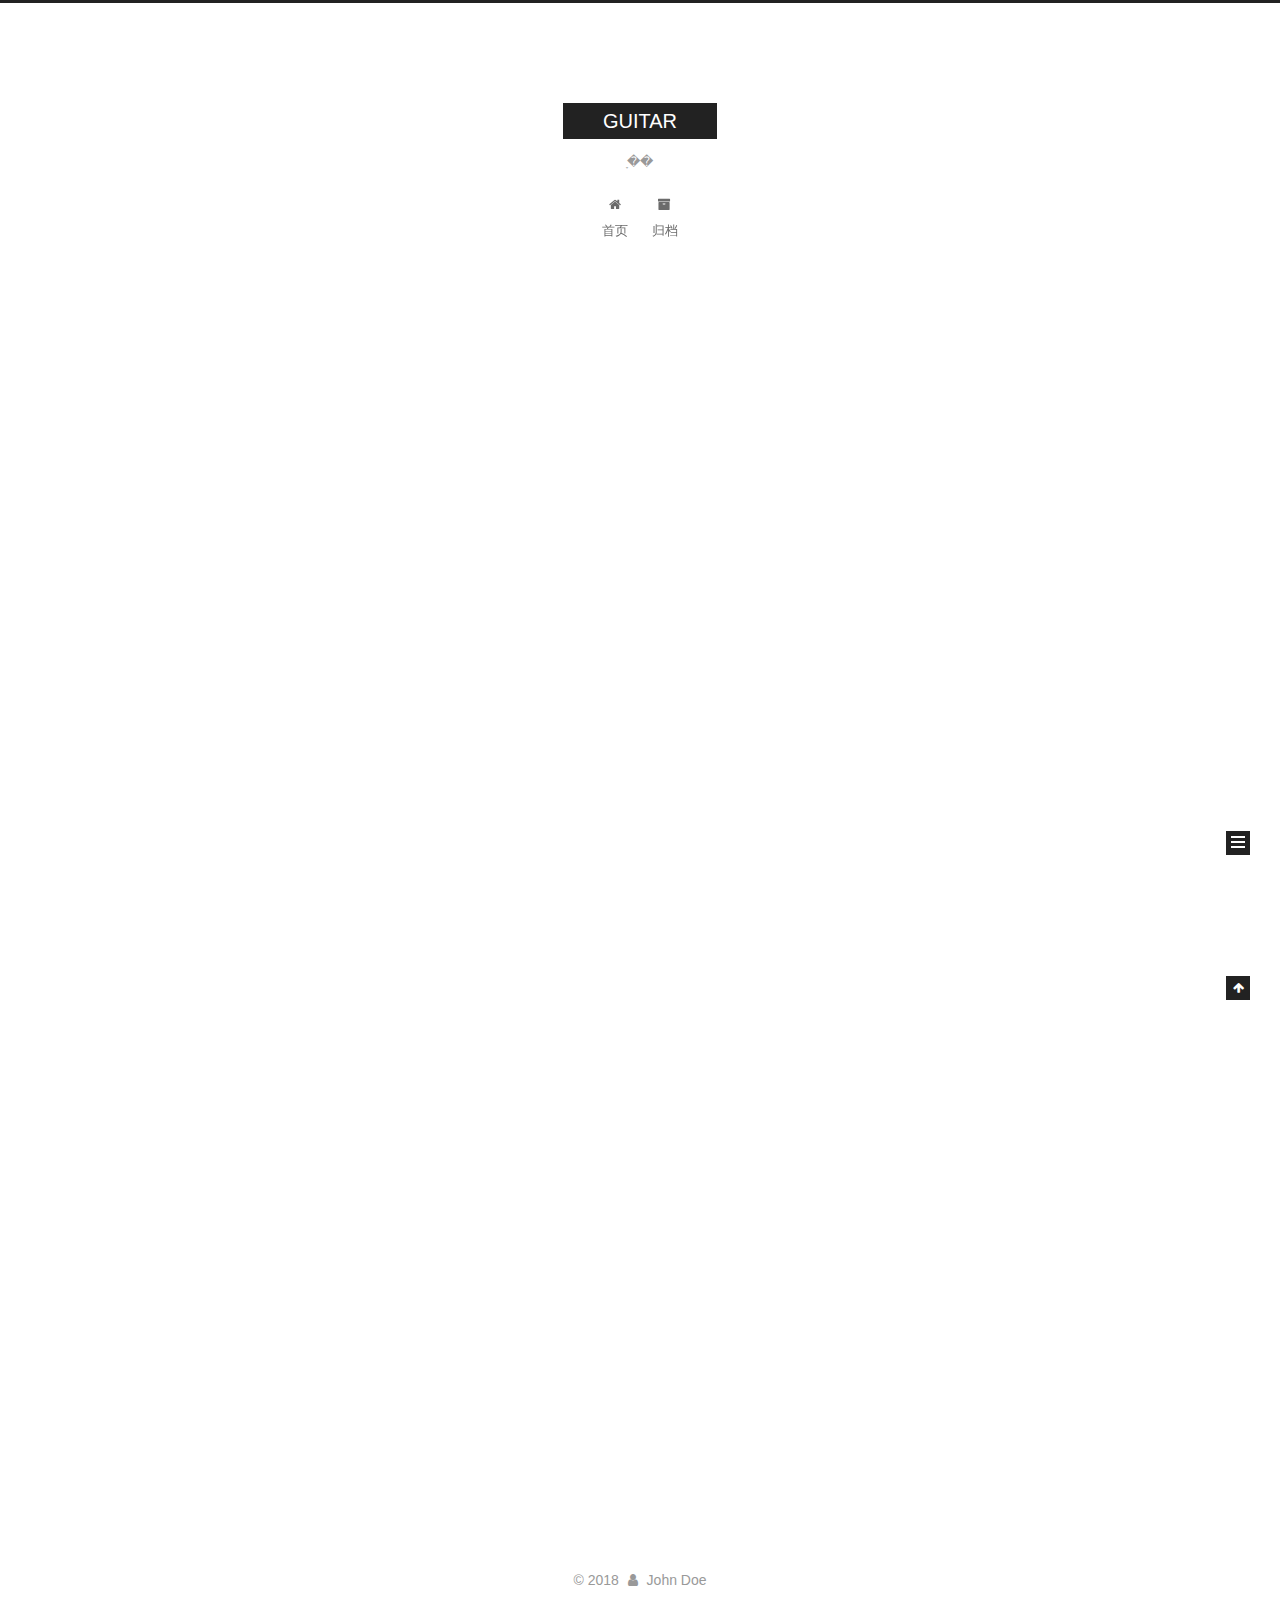
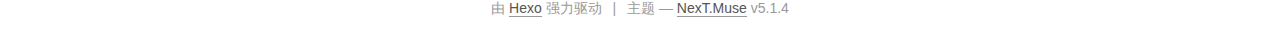
<file: index.html>
<!DOCTYPE html>



  


<html class="theme-next muse use-motion" lang="zh-Hans">
<head>
  <meta charset="UTF-8"/>
<meta http-equiv="X-UA-Compatible" content="IE=edge" />
<meta name="viewport" content="width=device-width, initial-scale=1, maximum-scale=1"/>
<meta name="theme-color" content="#222">









<meta http-equiv="Cache-Control" content="no-transform" />
<meta http-equiv="Cache-Control" content="no-siteapp" />
















  
  
  <link href="/lib/fancybox/source/jquery.fancybox.css?v=2.1.5" rel="stylesheet" type="text/css" />







<link href="/lib/font-awesome/css/font-awesome.min.css?v=4.6.2" rel="stylesheet" type="text/css" />

<link href="/css/main.css?v=5.1.4" rel="stylesheet" type="text/css" />


  <link rel="apple-touch-icon" sizes="180x180" href="/images/apple-touch-icon-next.png?v=5.1.4">


  <link rel="icon" type="image/png" sizes="32x32" href="/images/favicon-32x32-next.png?v=5.1.4">


  <link rel="icon" type="image/png" sizes="16x16" href="/images/favicon-16x16-next.png?v=5.1.4">


  <link rel="mask-icon" href="/images/logo.svg?v=5.1.4" color="#222">





  <meta name="keywords" content="Hexo, NexT" />










<meta name="description" content="ָ������">
<meta name="keywords" content="����">
<meta property="og:type" content="website">
<meta property="og:title" content="GUITAR">
<meta property="og:url" content="http://yoursite.com/index.html">
<meta property="og:site_name" content="GUITAR">
<meta property="og:description" content="ָ������">
<meta property="og:locale" content="zh-Hans">
<meta name="twitter:card" content="summary">
<meta name="twitter:title" content="GUITAR">
<meta name="twitter:description" content="ָ������">



<script type="text/javascript" id="hexo.configurations">
  var NexT = window.NexT || {};
  var CONFIG = {
    root: '/',
    scheme: 'Muse',
    version: '5.1.4',
    sidebar: {"position":"left","display":"post","offset":12,"b2t":false,"scrollpercent":false,"onmobile":false},
    fancybox: true,
    tabs: true,
    motion: {"enable":true,"async":false,"transition":{"post_block":"fadeIn","post_header":"slideDownIn","post_body":"slideDownIn","coll_header":"slideLeftIn","sidebar":"slideUpIn"}},
    duoshuo: {
      userId: '0',
      author: '博主'
    },
    algolia: {
      applicationID: '',
      apiKey: '',
      indexName: '',
      hits: {"per_page":10},
      labels: {"input_placeholder":"Search for Posts","hits_empty":"We didn't find any results for the search: ${query}","hits_stats":"${hits} results found in ${time} ms"}
    }
  };
</script>



  <link rel="canonical" href="http://yoursite.com/"/>





  <title>GUITAR</title>
  








</head>

<body itemscope itemtype="http://schema.org/WebPage" lang="zh-Hans">

  
  
    
  

  <div class="container sidebar-position-left 
  page-home">
    <div class="headband"></div>

    <header id="header" class="header" itemscope itemtype="http://schema.org/WPHeader">
      <div class="header-inner"><div class="site-brand-wrapper">
  <div class="site-meta ">
    

    <div class="custom-logo-site-title">
      <a href="/"  class="brand" rel="start">
        <span class="logo-line-before"><i></i></span>
        <span class="site-title">GUITAR</span>
        <span class="logo-line-after"><i></i></span>
      </a>
    </div>
      
        <p class="site-subtitle">ָ��</p>
      
  </div>

  <div class="site-nav-toggle">
    <button>
      <span class="btn-bar"></span>
      <span class="btn-bar"></span>
      <span class="btn-bar"></span>
    </button>
  </div>
</div>

<nav class="site-nav">
  

  
    <ul id="menu" class="menu">
      
        
        <li class="menu-item menu-item-home">
          <a href="/" rel="section">
            
              <i class="menu-item-icon fa fa-fw fa-home"></i> <br />
            
            首页
          </a>
        </li>
      
        
        <li class="menu-item menu-item-archives">
          <a href="/archives/" rel="section">
            
              <i class="menu-item-icon fa fa-fw fa-archive"></i> <br />
            
            归档
          </a>
        </li>
      

      
    </ul>
  

  
</nav>



 </div>
    </header>

    <main id="main" class="main">
      <div class="main-inner">
        <div class="content-wrap">
          <div id="content" class="content">
            
  <section id="posts" class="posts-expand">
    
      

  

  
  
  

  <article class="post post-type-normal" itemscope itemtype="http://schema.org/Article">
  
  
  
  <div class="post-block">
    <link itemprop="mainEntityOfPage" href="http://yoursite.com/2018/10/02/hello-hello/">

    <span hidden itemprop="author" itemscope itemtype="http://schema.org/Person">
      <meta itemprop="name" content="John Doe">
      <meta itemprop="description" content="">
      <meta itemprop="image" content="/images/avatar.gif">
    </span>

    <span hidden itemprop="publisher" itemscope itemtype="http://schema.org/Organization">
      <meta itemprop="name" content="GUITAR">
    </span>

    
      <header class="post-header">

        
        
          <h1 class="post-title" itemprop="name headline">
                
                <a class="post-title-link" href="/2018/10/02/hello-hello/" itemprop="url">hello hello</a></h1>
        

        <div class="post-meta">
          <span class="post-time">
            
              <span class="post-meta-item-icon">
                <i class="fa fa-calendar-o"></i>
              </span>
              
                <span class="post-meta-item-text">发表于</span>
              
              <time title="创建于" itemprop="dateCreated datePublished" datetime="2018-10-02T12:49:59+08:00">
                2018-10-02
              </time>
            

            

            
          </span>

          

          
            
          

          
          

          

          

          

        </div>
      </header>
    

    
    
    
    <div class="post-body" itemprop="articleBody">

      
      

      
        
          
            
          
        
      
    </div>
    
    
    

    

    

    

    <footer class="post-footer">
      

      

      

      
      
        <div class="post-eof"></div>
      
    </footer>
  </div>
  
  
  
  </article>


    
      

  

  
  
  

  <article class="post post-type-normal" itemscope itemtype="http://schema.org/Article">
  
  
  
  <div class="post-block">
    <link itemprop="mainEntityOfPage" href="http://yoursite.com/2018/10/02/hello-world/">

    <span hidden itemprop="author" itemscope itemtype="http://schema.org/Person">
      <meta itemprop="name" content="John Doe">
      <meta itemprop="description" content="">
      <meta itemprop="image" content="/images/avatar.gif">
    </span>

    <span hidden itemprop="publisher" itemscope itemtype="http://schema.org/Organization">
      <meta itemprop="name" content="GUITAR">
    </span>

    
      <header class="post-header">

        
        
          <h1 class="post-title" itemprop="name headline">
                
                <a class="post-title-link" href="/2018/10/02/hello-world/" itemprop="url">Hello World</a></h1>
        

        <div class="post-meta">
          <span class="post-time">
            
              <span class="post-meta-item-icon">
                <i class="fa fa-calendar-o"></i>
              </span>
              
                <span class="post-meta-item-text">发表于</span>
              
              <time title="创建于" itemprop="dateCreated datePublished" datetime="2018-10-02T11:24:22+08:00">
                2018-10-02
              </time>
            

            

            
          </span>

          

          
            
          

          
          

          

          

          

        </div>
      </header>
    

    
    
    
    <div class="post-body" itemprop="articleBody">

      
      

      
        
          
            <p>Welcome to <a href="https://hexo.io/" target="_blank" rel="noopener">Hexo</a>! This is your very first post. Check <a href="https://hexo.io/docs/" target="_blank" rel="noopener">documentation</a> for more info. If you get any problems when using Hexo, you can find the answer in <a href="https://hexo.io/docs/troubleshooting.html" target="_blank" rel="noopener">troubleshooting</a> or you can ask me on <a href="https://github.com/hexojs/hexo/issues" target="_blank" rel="noopener">GitHub</a>.</p>
<h2 id="Quick-Start"><a href="#Quick-Start" class="headerlink" title="Quick Start"></a>Quick Start</h2><h3 id="Create-a-new-post"><a href="#Create-a-new-post" class="headerlink" title="Create a new post"></a>Create a new post</h3><figure class="highlight bash"><table><tr><td class="gutter"><pre><span class="line">1</span><br></pre></td><td class="code"><pre><span class="line">$ hexo new <span class="string">"My New Post"</span></span><br></pre></td></tr></table></figure>
<p>More info: <a href="https://hexo.io/docs/writing.html" target="_blank" rel="noopener">Writing</a></p>
<h3 id="Run-server"><a href="#Run-server" class="headerlink" title="Run server"></a>Run server</h3><figure class="highlight bash"><table><tr><td class="gutter"><pre><span class="line">1</span><br></pre></td><td class="code"><pre><span class="line">$ hexo server</span><br></pre></td></tr></table></figure>
<p>More info: <a href="https://hexo.io/docs/server.html" target="_blank" rel="noopener">Server</a></p>
<h3 id="Generate-static-files"><a href="#Generate-static-files" class="headerlink" title="Generate static files"></a>Generate static files</h3><figure class="highlight bash"><table><tr><td class="gutter"><pre><span class="line">1</span><br></pre></td><td class="code"><pre><span class="line">$ hexo generate</span><br></pre></td></tr></table></figure>
<p>More info: <a href="https://hexo.io/docs/generating.html" target="_blank" rel="noopener">Generating</a></p>
<h3 id="Deploy-to-remote-sites"><a href="#Deploy-to-remote-sites" class="headerlink" title="Deploy to remote sites"></a>Deploy to remote sites</h3><figure class="highlight bash"><table><tr><td class="gutter"><pre><span class="line">1</span><br></pre></td><td class="code"><pre><span class="line">$ hexo deploy</span><br></pre></td></tr></table></figure>
<p>More info: <a href="https://hexo.io/docs/deployment.html" target="_blank" rel="noopener">Deployment</a></p>

          
        
      
    </div>
    
    
    

    

    

    

    <footer class="post-footer">
      

      

      

      
      
        <div class="post-eof"></div>
      
    </footer>
  </div>
  
  
  
  </article>


    
  </section>

  


          </div>
          


          

        </div>
        
          
  
  <div class="sidebar-toggle">
    <div class="sidebar-toggle-line-wrap">
      <span class="sidebar-toggle-line sidebar-toggle-line-first"></span>
      <span class="sidebar-toggle-line sidebar-toggle-line-middle"></span>
      <span class="sidebar-toggle-line sidebar-toggle-line-last"></span>
    </div>
  </div>

  <aside id="sidebar" class="sidebar">
    
    <div class="sidebar-inner">

      

      

      <section class="site-overview-wrap sidebar-panel sidebar-panel-active">
        <div class="site-overview">
          <div class="site-author motion-element" itemprop="author" itemscope itemtype="http://schema.org/Person">
            
              <p class="site-author-name" itemprop="name">John Doe</p>
              <p class="site-description motion-element" itemprop="description">ָ������</p>
          </div>

          <nav class="site-state motion-element">

            
              <div class="site-state-item site-state-posts">
              
                <a href="/archives/">
              
                  <span class="site-state-item-count">2</span>
                  <span class="site-state-item-name">日志</span>
                </a>
              </div>
            

            

            

          </nav>

          

          

          
          

          
          

          

        </div>
      </section>

      

      

    </div>
  </aside>


        
      </div>
    </main>

    <footer id="footer" class="footer">
      <div class="footer-inner">
        <div class="copyright">&copy; <span itemprop="copyrightYear">2018</span>
  <span class="with-love">
    <i class="fa fa-user"></i>
  </span>
  <span class="author" itemprop="copyrightHolder">John Doe</span>

  
</div>


  <div class="powered-by">由 <a class="theme-link" target="_blank" href="https://hexo.io">Hexo</a> 强力驱动</div>



  <span class="post-meta-divider">|</span>



  <div class="theme-info">主题 &mdash; <a class="theme-link" target="_blank" href="https://github.com/iissnan/hexo-theme-next">NexT.Muse</a> v5.1.4</div>




        







        
      </div>
    </footer>

    
      <div class="back-to-top">
        <i class="fa fa-arrow-up"></i>
        
      </div>
    

    

  </div>

  

<script type="text/javascript">
  if (Object.prototype.toString.call(window.Promise) !== '[object Function]') {
    window.Promise = null;
  }
</script>









  












  
  
    <script type="text/javascript" src="/lib/jquery/index.js?v=2.1.3"></script>
  

  
  
    <script type="text/javascript" src="/lib/fastclick/lib/fastclick.min.js?v=1.0.6"></script>
  

  
  
    <script type="text/javascript" src="/lib/jquery_lazyload/jquery.lazyload.js?v=1.9.7"></script>
  

  
  
    <script type="text/javascript" src="/lib/velocity/velocity.min.js?v=1.2.1"></script>
  

  
  
    <script type="text/javascript" src="/lib/velocity/velocity.ui.min.js?v=1.2.1"></script>
  

  
  
    <script type="text/javascript" src="/lib/fancybox/source/jquery.fancybox.pack.js?v=2.1.5"></script>
  


  


  <script type="text/javascript" src="/js/src/utils.js?v=5.1.4"></script>

  <script type="text/javascript" src="/js/src/motion.js?v=5.1.4"></script>



  
  

  

  


  <script type="text/javascript" src="/js/src/bootstrap.js?v=5.1.4"></script>



  


  




	





  





  












  





  

  

  

  
  

  

  

  

</body>
</html>
</file>
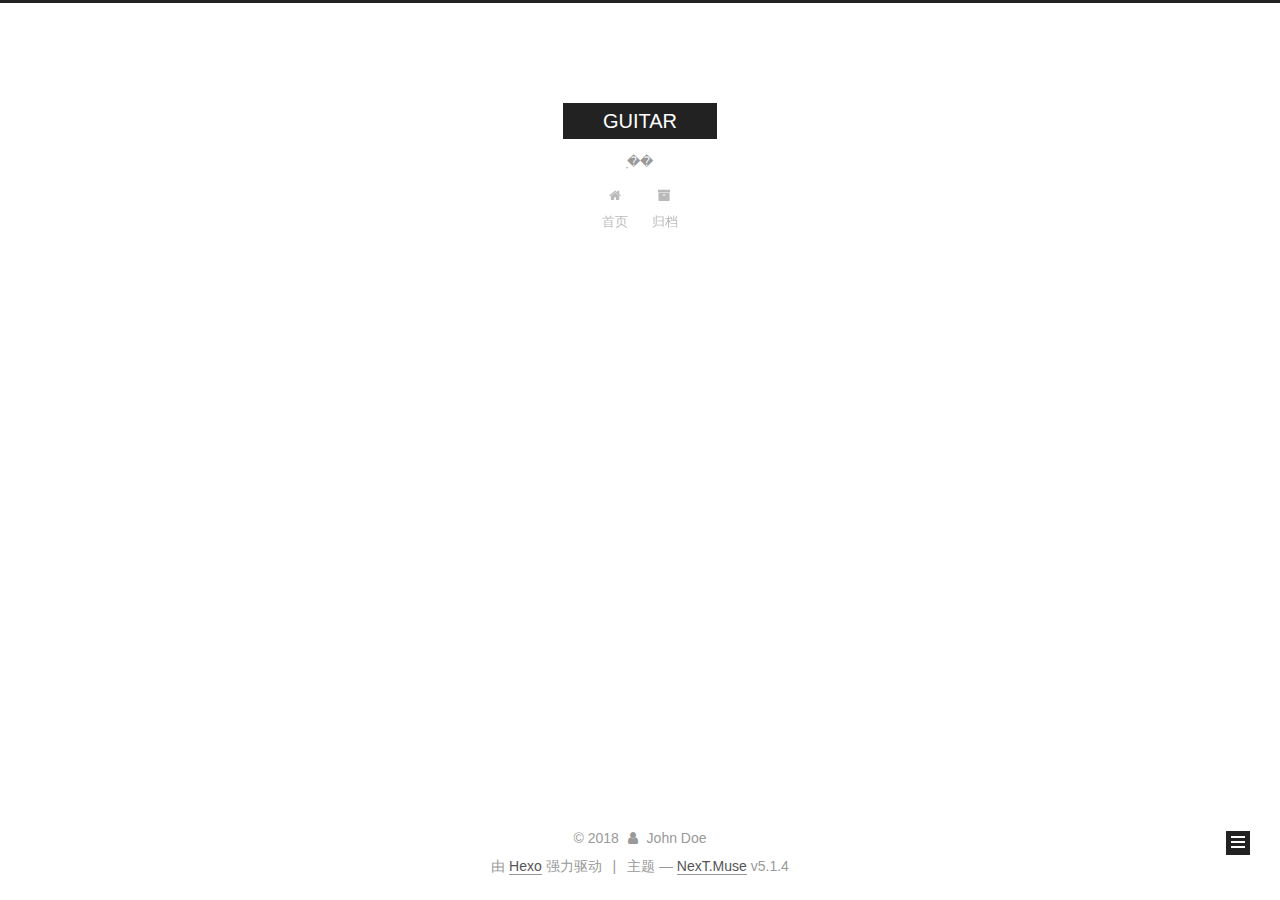
<file: archives/index.html>
<!DOCTYPE html>



  


<html class="theme-next muse use-motion" lang="zh-Hans">
<head>
  <meta charset="UTF-8"/>
<meta http-equiv="X-UA-Compatible" content="IE=edge" />
<meta name="viewport" content="width=device-width, initial-scale=1, maximum-scale=1"/>
<meta name="theme-color" content="#222">









<meta http-equiv="Cache-Control" content="no-transform" />
<meta http-equiv="Cache-Control" content="no-siteapp" />
















  
  
  <link href="/lib/fancybox/source/jquery.fancybox.css?v=2.1.5" rel="stylesheet" type="text/css" />







<link href="/lib/font-awesome/css/font-awesome.min.css?v=4.6.2" rel="stylesheet" type="text/css" />

<link href="/css/main.css?v=5.1.4" rel="stylesheet" type="text/css" />


  <link rel="apple-touch-icon" sizes="180x180" href="/images/apple-touch-icon-next.png?v=5.1.4">


  <link rel="icon" type="image/png" sizes="32x32" href="/images/favicon-32x32-next.png?v=5.1.4">


  <link rel="icon" type="image/png" sizes="16x16" href="/images/favicon-16x16-next.png?v=5.1.4">


  <link rel="mask-icon" href="/images/logo.svg?v=5.1.4" color="#222">





  <meta name="keywords" content="Hexo, NexT" />










<meta name="description" content="ָ������">
<meta name="keywords" content="����">
<meta property="og:type" content="website">
<meta property="og:title" content="GUITAR">
<meta property="og:url" content="http://yoursite.com/archives/index.html">
<meta property="og:site_name" content="GUITAR">
<meta property="og:description" content="ָ������">
<meta property="og:locale" content="zh-Hans">
<meta name="twitter:card" content="summary">
<meta name="twitter:title" content="GUITAR">
<meta name="twitter:description" content="ָ������">



<script type="text/javascript" id="hexo.configurations">
  var NexT = window.NexT || {};
  var CONFIG = {
    root: '/',
    scheme: 'Muse',
    version: '5.1.4',
    sidebar: {"position":"left","display":"post","offset":12,"b2t":false,"scrollpercent":false,"onmobile":false},
    fancybox: true,
    tabs: true,
    motion: {"enable":true,"async":false,"transition":{"post_block":"fadeIn","post_header":"slideDownIn","post_body":"slideDownIn","coll_header":"slideLeftIn","sidebar":"slideUpIn"}},
    duoshuo: {
      userId: '0',
      author: '博主'
    },
    algolia: {
      applicationID: '',
      apiKey: '',
      indexName: '',
      hits: {"per_page":10},
      labels: {"input_placeholder":"Search for Posts","hits_empty":"We didn't find any results for the search: ${query}","hits_stats":"${hits} results found in ${time} ms"}
    }
  };
</script>



  <link rel="canonical" href="http://yoursite.com/archives/"/>





  <title>归档 | GUITAR</title>
  








</head>

<body itemscope itemtype="http://schema.org/WebPage" lang="zh-Hans">

  
  
    
  

  <div class="container sidebar-position-left page-archive">
    <div class="headband"></div>

    <header id="header" class="header" itemscope itemtype="http://schema.org/WPHeader">
      <div class="header-inner"><div class="site-brand-wrapper">
  <div class="site-meta ">
    

    <div class="custom-logo-site-title">
      <a href="/"  class="brand" rel="start">
        <span class="logo-line-before"><i></i></span>
        <span class="site-title">GUITAR</span>
        <span class="logo-line-after"><i></i></span>
      </a>
    </div>
      
        <p class="site-subtitle">ָ��</p>
      
  </div>

  <div class="site-nav-toggle">
    <button>
      <span class="btn-bar"></span>
      <span class="btn-bar"></span>
      <span class="btn-bar"></span>
    </button>
  </div>
</div>

<nav class="site-nav">
  

  
    <ul id="menu" class="menu">
      
        
        <li class="menu-item menu-item-home">
          <a href="/" rel="section">
            
              <i class="menu-item-icon fa fa-fw fa-home"></i> <br />
            
            首页
          </a>
        </li>
      
        
        <li class="menu-item menu-item-archives">
          <a href="/archives/" rel="section">
            
              <i class="menu-item-icon fa fa-fw fa-archive"></i> <br />
            
            归档
          </a>
        </li>
      

      
    </ul>
  

  
</nav>



 </div>
    </header>

    <main id="main" class="main">
      <div class="main-inner">
        <div class="content-wrap">
          <div id="content" class="content">
            

  
  
  
  <div class="post-block archive">
    <div id="posts" class="posts-collapse">
      <span class="archive-move-on"></span>

      <span class="archive-page-counter">
        
        
        
          
        
        嗯..! 目前共计 2 篇日志。 继续努力。
      </span>

      

        
        
        

        
          
          <div class="collection-title">
            <h1 class="archive-year" id="archive-year-2018">2018</h1>
          </div>
        
        

        

  <article class="post post-type-normal" itemscope itemtype="http://schema.org/Article">
    <header class="post-header">

      <h2 class="post-title">
        
            <a class="post-title-link" href="/2018/10/02/hello-hello/" itemprop="url">
              
                <span itemprop="name">hello hello</span>
              
            </a>
        
      </h2>

      <div class="post-meta">
        <time class="post-time" itemprop="dateCreated"
              datetime="2018-10-02T12:49:59+08:00"
              content="2018-10-02" >
          10-02
        </time>
      </div>

    </header>
  </article>



      

        
        
        

        
        

        

  <article class="post post-type-normal" itemscope itemtype="http://schema.org/Article">
    <header class="post-header">

      <h2 class="post-title">
        
            <a class="post-title-link" href="/2018/10/02/hello-world/" itemprop="url">
              
                <span itemprop="name">Hello World</span>
              
            </a>
        
      </h2>

      <div class="post-meta">
        <time class="post-time" itemprop="dateCreated"
              datetime="2018-10-02T11:24:22+08:00"
              content="2018-10-02" >
          10-02
        </time>
      </div>

    </header>
  </article>



      

    </div>
  </div>
  
  
  

  



          </div>
          


          

        </div>
        
          
  
  <div class="sidebar-toggle">
    <div class="sidebar-toggle-line-wrap">
      <span class="sidebar-toggle-line sidebar-toggle-line-first"></span>
      <span class="sidebar-toggle-line sidebar-toggle-line-middle"></span>
      <span class="sidebar-toggle-line sidebar-toggle-line-last"></span>
    </div>
  </div>

  <aside id="sidebar" class="sidebar">
    
    <div class="sidebar-inner">

      

      

      <section class="site-overview-wrap sidebar-panel sidebar-panel-active">
        <div class="site-overview">
          <div class="site-author motion-element" itemprop="author" itemscope itemtype="http://schema.org/Person">
            
              <p class="site-author-name" itemprop="name">John Doe</p>
              <p class="site-description motion-element" itemprop="description">ָ������</p>
          </div>

          <nav class="site-state motion-element">

            
              <div class="site-state-item site-state-posts">
              
                <a href="/archives/">
              
                  <span class="site-state-item-count">2</span>
                  <span class="site-state-item-name">日志</span>
                </a>
              </div>
            

            

            

          </nav>

          

          

          
          

          
          

          

        </div>
      </section>

      

      

    </div>
  </aside>


        
      </div>
    </main>

    <footer id="footer" class="footer">
      <div class="footer-inner">
        <div class="copyright">&copy; <span itemprop="copyrightYear">2018</span>
  <span class="with-love">
    <i class="fa fa-user"></i>
  </span>
  <span class="author" itemprop="copyrightHolder">John Doe</span>

  
</div>


  <div class="powered-by">由 <a class="theme-link" target="_blank" href="https://hexo.io">Hexo</a> 强力驱动</div>



  <span class="post-meta-divider">|</span>



  <div class="theme-info">主题 &mdash; <a class="theme-link" target="_blank" href="https://github.com/iissnan/hexo-theme-next">NexT.Muse</a> v5.1.4</div>




        







        
      </div>
    </footer>

    
      <div class="back-to-top">
        <i class="fa fa-arrow-up"></i>
        
      </div>
    

    

  </div>

  

<script type="text/javascript">
  if (Object.prototype.toString.call(window.Promise) !== '[object Function]') {
    window.Promise = null;
  }
</script>









  












  
  
    <script type="text/javascript" src="/lib/jquery/index.js?v=2.1.3"></script>
  

  
  
    <script type="text/javascript" src="/lib/fastclick/lib/fastclick.min.js?v=1.0.6"></script>
  

  
  
    <script type="text/javascript" src="/lib/jquery_lazyload/jquery.lazyload.js?v=1.9.7"></script>
  

  
  
    <script type="text/javascript" src="/lib/velocity/velocity.min.js?v=1.2.1"></script>
  

  
  
    <script type="text/javascript" src="/lib/velocity/velocity.ui.min.js?v=1.2.1"></script>
  

  
  
    <script type="text/javascript" src="/lib/fancybox/source/jquery.fancybox.pack.js?v=2.1.5"></script>
  


  


  <script type="text/javascript" src="/js/src/utils.js?v=5.1.4"></script>

  <script type="text/javascript" src="/js/src/motion.js?v=5.1.4"></script>



  
  

  

  


  <script type="text/javascript" src="/js/src/bootstrap.js?v=5.1.4"></script>



  


  




	





  





  












  





  

  

  

  
  

  

  

  

</body>
</html>
</file>
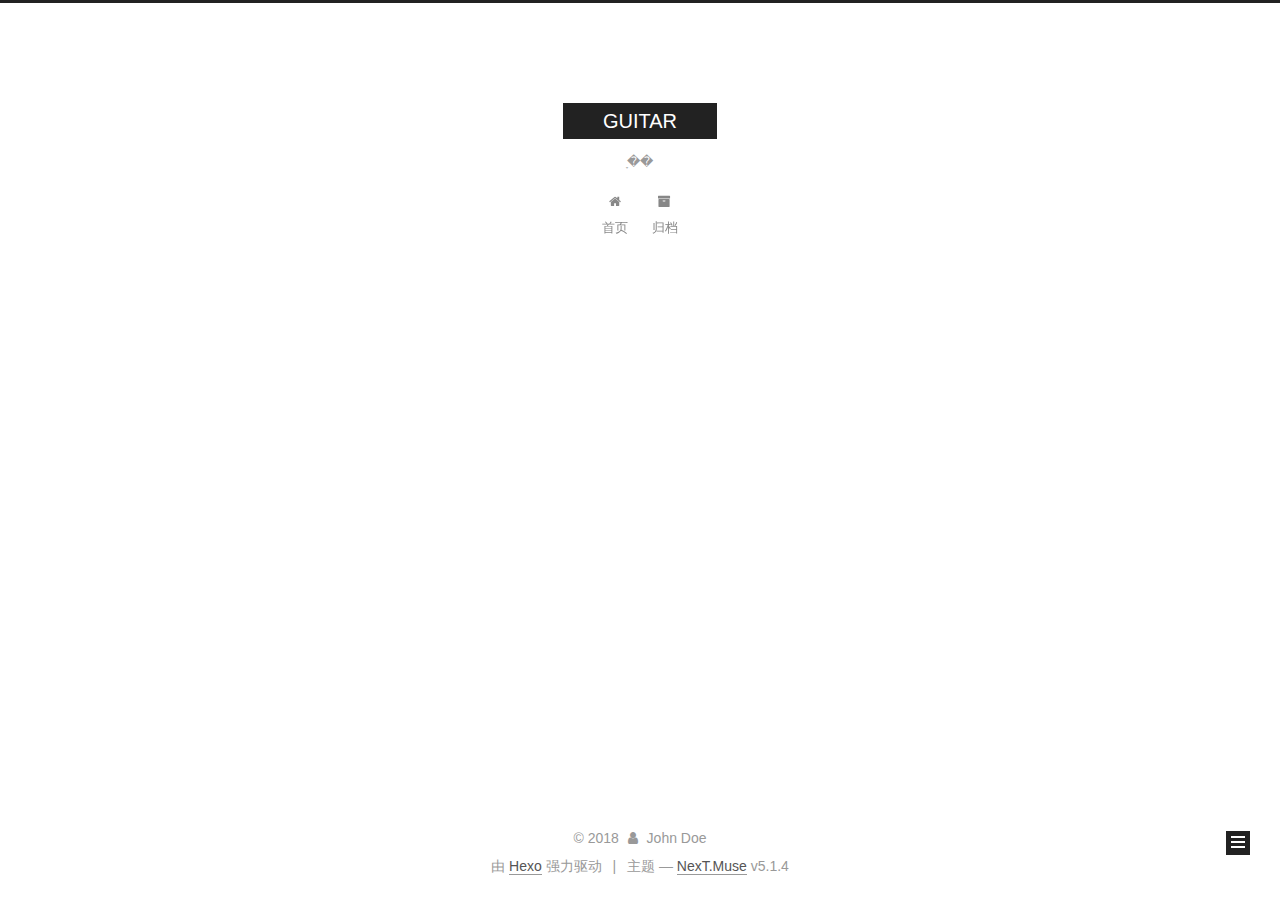
<file: archives/2018/index.html>
<!DOCTYPE html>



  


<html class="theme-next muse use-motion" lang="zh-Hans">
<head>
  <meta charset="UTF-8"/>
<meta http-equiv="X-UA-Compatible" content="IE=edge" />
<meta name="viewport" content="width=device-width, initial-scale=1, maximum-scale=1"/>
<meta name="theme-color" content="#222">









<meta http-equiv="Cache-Control" content="no-transform" />
<meta http-equiv="Cache-Control" content="no-siteapp" />
















  
  
  <link href="/lib/fancybox/source/jquery.fancybox.css?v=2.1.5" rel="stylesheet" type="text/css" />







<link href="/lib/font-awesome/css/font-awesome.min.css?v=4.6.2" rel="stylesheet" type="text/css" />

<link href="/css/main.css?v=5.1.4" rel="stylesheet" type="text/css" />


  <link rel="apple-touch-icon" sizes="180x180" href="/images/apple-touch-icon-next.png?v=5.1.4">


  <link rel="icon" type="image/png" sizes="32x32" href="/images/favicon-32x32-next.png?v=5.1.4">


  <link rel="icon" type="image/png" sizes="16x16" href="/images/favicon-16x16-next.png?v=5.1.4">


  <link rel="mask-icon" href="/images/logo.svg?v=5.1.4" color="#222">





  <meta name="keywords" content="Hexo, NexT" />










<meta name="description" content="ָ������">
<meta name="keywords" content="����">
<meta property="og:type" content="website">
<meta property="og:title" content="GUITAR">
<meta property="og:url" content="http://yoursite.com/archives/2018/index.html">
<meta property="og:site_name" content="GUITAR">
<meta property="og:description" content="ָ������">
<meta property="og:locale" content="zh-Hans">
<meta name="twitter:card" content="summary">
<meta name="twitter:title" content="GUITAR">
<meta name="twitter:description" content="ָ������">



<script type="text/javascript" id="hexo.configurations">
  var NexT = window.NexT || {};
  var CONFIG = {
    root: '/',
    scheme: 'Muse',
    version: '5.1.4',
    sidebar: {"position":"left","display":"post","offset":12,"b2t":false,"scrollpercent":false,"onmobile":false},
    fancybox: true,
    tabs: true,
    motion: {"enable":true,"async":false,"transition":{"post_block":"fadeIn","post_header":"slideDownIn","post_body":"slideDownIn","coll_header":"slideLeftIn","sidebar":"slideUpIn"}},
    duoshuo: {
      userId: '0',
      author: '博主'
    },
    algolia: {
      applicationID: '',
      apiKey: '',
      indexName: '',
      hits: {"per_page":10},
      labels: {"input_placeholder":"Search for Posts","hits_empty":"We didn't find any results for the search: ${query}","hits_stats":"${hits} results found in ${time} ms"}
    }
  };
</script>



  <link rel="canonical" href="http://yoursite.com/archives/2018/"/>





  <title>归档 | GUITAR</title>
  








</head>

<body itemscope itemtype="http://schema.org/WebPage" lang="zh-Hans">

  
  
    
  

  <div class="container sidebar-position-left page-archive">
    <div class="headband"></div>

    <header id="header" class="header" itemscope itemtype="http://schema.org/WPHeader">
      <div class="header-inner"><div class="site-brand-wrapper">
  <div class="site-meta ">
    

    <div class="custom-logo-site-title">
      <a href="/"  class="brand" rel="start">
        <span class="logo-line-before"><i></i></span>
        <span class="site-title">GUITAR</span>
        <span class="logo-line-after"><i></i></span>
      </a>
    </div>
      
        <p class="site-subtitle">ָ��</p>
      
  </div>

  <div class="site-nav-toggle">
    <button>
      <span class="btn-bar"></span>
      <span class="btn-bar"></span>
      <span class="btn-bar"></span>
    </button>
  </div>
</div>

<nav class="site-nav">
  

  
    <ul id="menu" class="menu">
      
        
        <li class="menu-item menu-item-home">
          <a href="/" rel="section">
            
              <i class="menu-item-icon fa fa-fw fa-home"></i> <br />
            
            首页
          </a>
        </li>
      
        
        <li class="menu-item menu-item-archives">
          <a href="/archives/" rel="section">
            
              <i class="menu-item-icon fa fa-fw fa-archive"></i> <br />
            
            归档
          </a>
        </li>
      

      
    </ul>
  

  
</nav>



 </div>
    </header>

    <main id="main" class="main">
      <div class="main-inner">
        <div class="content-wrap">
          <div id="content" class="content">
            

  
  
  
  <div class="post-block archive">
    <div id="posts" class="posts-collapse">
      <span class="archive-move-on"></span>

      <span class="archive-page-counter">
        
        
        
          
        
        嗯..! 目前共计 2 篇日志。 继续努力。
      </span>

      

        
        
        

        
          
          <div class="collection-title">
            <h1 class="archive-year" id="archive-year-2018">2018</h1>
          </div>
        
        

        

  <article class="post post-type-normal" itemscope itemtype="http://schema.org/Article">
    <header class="post-header">

      <h2 class="post-title">
        
            <a class="post-title-link" href="/2018/10/02/hello-hello/" itemprop="url">
              
                <span itemprop="name">hello hello</span>
              
            </a>
        
      </h2>

      <div class="post-meta">
        <time class="post-time" itemprop="dateCreated"
              datetime="2018-10-02T12:49:59+08:00"
              content="2018-10-02" >
          10-02
        </time>
      </div>

    </header>
  </article>



      

        
        
        

        
        

        

  <article class="post post-type-normal" itemscope itemtype="http://schema.org/Article">
    <header class="post-header">

      <h2 class="post-title">
        
            <a class="post-title-link" href="/2018/10/02/hello-world/" itemprop="url">
              
                <span itemprop="name">Hello World</span>
              
            </a>
        
      </h2>

      <div class="post-meta">
        <time class="post-time" itemprop="dateCreated"
              datetime="2018-10-02T11:24:22+08:00"
              content="2018-10-02" >
          10-02
        </time>
      </div>

    </header>
  </article>



      

    </div>
  </div>
  
  
  

  



          </div>
          


          

        </div>
        
          
  
  <div class="sidebar-toggle">
    <div class="sidebar-toggle-line-wrap">
      <span class="sidebar-toggle-line sidebar-toggle-line-first"></span>
      <span class="sidebar-toggle-line sidebar-toggle-line-middle"></span>
      <span class="sidebar-toggle-line sidebar-toggle-line-last"></span>
    </div>
  </div>

  <aside id="sidebar" class="sidebar">
    
    <div class="sidebar-inner">

      

      

      <section class="site-overview-wrap sidebar-panel sidebar-panel-active">
        <div class="site-overview">
          <div class="site-author motion-element" itemprop="author" itemscope itemtype="http://schema.org/Person">
            
              <p class="site-author-name" itemprop="name">John Doe</p>
              <p class="site-description motion-element" itemprop="description">ָ������</p>
          </div>

          <nav class="site-state motion-element">

            
              <div class="site-state-item site-state-posts">
              
                <a href="/archives/">
              
                  <span class="site-state-item-count">2</span>
                  <span class="site-state-item-name">日志</span>
                </a>
              </div>
            

            

            

          </nav>

          

          

          
          

          
          

          

        </div>
      </section>

      

      

    </div>
  </aside>


        
      </div>
    </main>

    <footer id="footer" class="footer">
      <div class="footer-inner">
        <div class="copyright">&copy; <span itemprop="copyrightYear">2018</span>
  <span class="with-love">
    <i class="fa fa-user"></i>
  </span>
  <span class="author" itemprop="copyrightHolder">John Doe</span>

  
</div>


  <div class="powered-by">由 <a class="theme-link" target="_blank" href="https://hexo.io">Hexo</a> 强力驱动</div>



  <span class="post-meta-divider">|</span>



  <div class="theme-info">主题 &mdash; <a class="theme-link" target="_blank" href="https://github.com/iissnan/hexo-theme-next">NexT.Muse</a> v5.1.4</div>




        







        
      </div>
    </footer>

    
      <div class="back-to-top">
        <i class="fa fa-arrow-up"></i>
        
      </div>
    

    

  </div>

  

<script type="text/javascript">
  if (Object.prototype.toString.call(window.Promise) !== '[object Function]') {
    window.Promise = null;
  }
</script>









  












  
  
    <script type="text/javascript" src="/lib/jquery/index.js?v=2.1.3"></script>
  

  
  
    <script type="text/javascript" src="/lib/fastclick/lib/fastclick.min.js?v=1.0.6"></script>
  

  
  
    <script type="text/javascript" src="/lib/jquery_lazyload/jquery.lazyload.js?v=1.9.7"></script>
  

  
  
    <script type="text/javascript" src="/lib/velocity/velocity.min.js?v=1.2.1"></script>
  

  
  
    <script type="text/javascript" src="/lib/velocity/velocity.ui.min.js?v=1.2.1"></script>
  

  
  
    <script type="text/javascript" src="/lib/fancybox/source/jquery.fancybox.pack.js?v=2.1.5"></script>
  


  


  <script type="text/javascript" src="/js/src/utils.js?v=5.1.4"></script>

  <script type="text/javascript" src="/js/src/motion.js?v=5.1.4"></script>



  
  

  

  


  <script type="text/javascript" src="/js/src/bootstrap.js?v=5.1.4"></script>



  


  




	





  





  












  





  

  

  

  
  

  

  

  

</body>
</html>
</file>
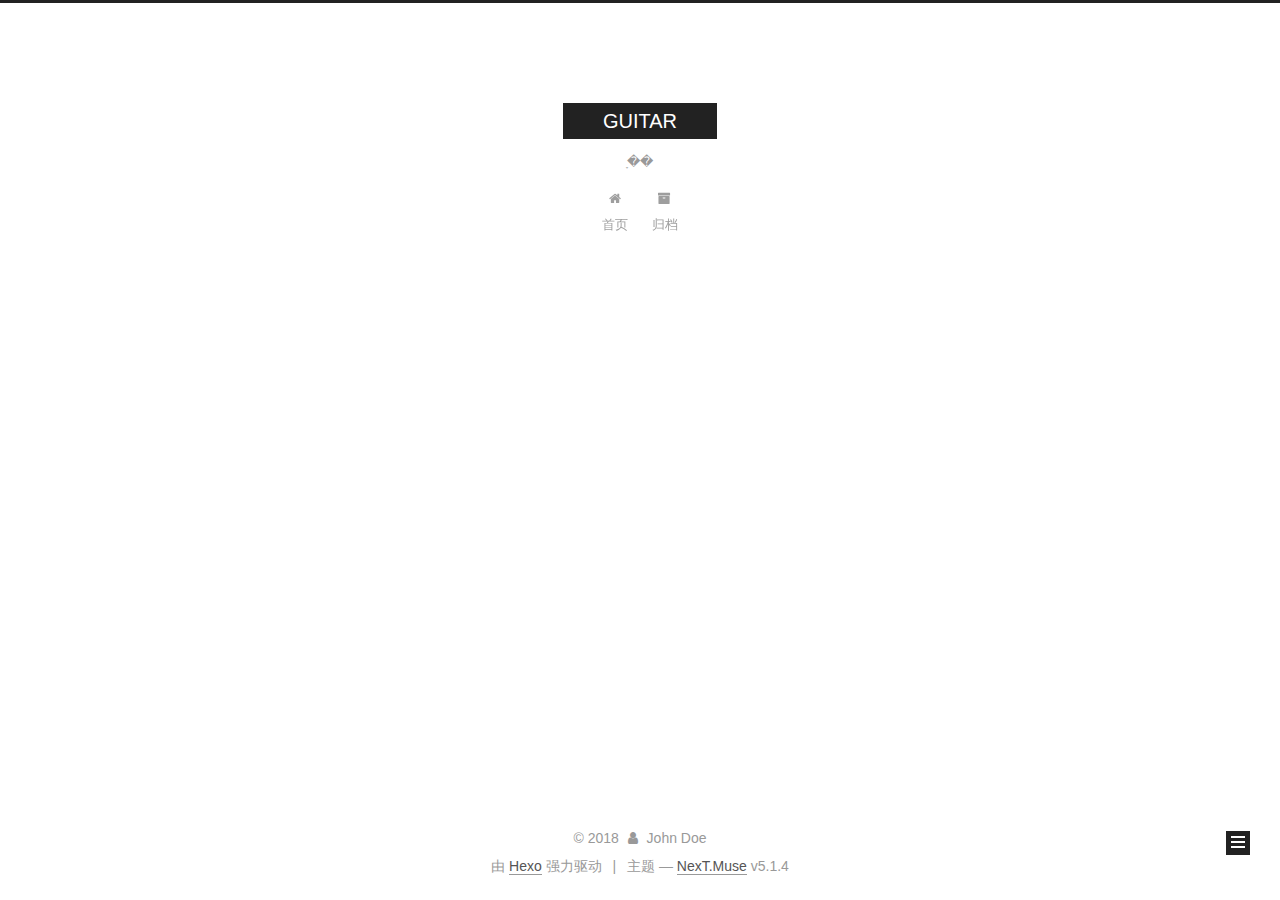
<file: archives/2018/10/index.html>
<!DOCTYPE html>



  


<html class="theme-next muse use-motion" lang="zh-Hans">
<head>
  <meta charset="UTF-8"/>
<meta http-equiv="X-UA-Compatible" content="IE=edge" />
<meta name="viewport" content="width=device-width, initial-scale=1, maximum-scale=1"/>
<meta name="theme-color" content="#222">









<meta http-equiv="Cache-Control" content="no-transform" />
<meta http-equiv="Cache-Control" content="no-siteapp" />
















  
  
  <link href="/lib/fancybox/source/jquery.fancybox.css?v=2.1.5" rel="stylesheet" type="text/css" />







<link href="/lib/font-awesome/css/font-awesome.min.css?v=4.6.2" rel="stylesheet" type="text/css" />

<link href="/css/main.css?v=5.1.4" rel="stylesheet" type="text/css" />


  <link rel="apple-touch-icon" sizes="180x180" href="/images/apple-touch-icon-next.png?v=5.1.4">


  <link rel="icon" type="image/png" sizes="32x32" href="/images/favicon-32x32-next.png?v=5.1.4">


  <link rel="icon" type="image/png" sizes="16x16" href="/images/favicon-16x16-next.png?v=5.1.4">


  <link rel="mask-icon" href="/images/logo.svg?v=5.1.4" color="#222">





  <meta name="keywords" content="Hexo, NexT" />










<meta name="description" content="ָ������">
<meta name="keywords" content="����">
<meta property="og:type" content="website">
<meta property="og:title" content="GUITAR">
<meta property="og:url" content="http://yoursite.com/archives/2018/10/index.html">
<meta property="og:site_name" content="GUITAR">
<meta property="og:description" content="ָ������">
<meta property="og:locale" content="zh-Hans">
<meta name="twitter:card" content="summary">
<meta name="twitter:title" content="GUITAR">
<meta name="twitter:description" content="ָ������">



<script type="text/javascript" id="hexo.configurations">
  var NexT = window.NexT || {};
  var CONFIG = {
    root: '/',
    scheme: 'Muse',
    version: '5.1.4',
    sidebar: {"position":"left","display":"post","offset":12,"b2t":false,"scrollpercent":false,"onmobile":false},
    fancybox: true,
    tabs: true,
    motion: {"enable":true,"async":false,"transition":{"post_block":"fadeIn","post_header":"slideDownIn","post_body":"slideDownIn","coll_header":"slideLeftIn","sidebar":"slideUpIn"}},
    duoshuo: {
      userId: '0',
      author: '博主'
    },
    algolia: {
      applicationID: '',
      apiKey: '',
      indexName: '',
      hits: {"per_page":10},
      labels: {"input_placeholder":"Search for Posts","hits_empty":"We didn't find any results for the search: ${query}","hits_stats":"${hits} results found in ${time} ms"}
    }
  };
</script>



  <link rel="canonical" href="http://yoursite.com/archives/2018/10/"/>





  <title>归档 | GUITAR</title>
  








</head>

<body itemscope itemtype="http://schema.org/WebPage" lang="zh-Hans">

  
  
    
  

  <div class="container sidebar-position-left page-archive">
    <div class="headband"></div>

    <header id="header" class="header" itemscope itemtype="http://schema.org/WPHeader">
      <div class="header-inner"><div class="site-brand-wrapper">
  <div class="site-meta ">
    

    <div class="custom-logo-site-title">
      <a href="/"  class="brand" rel="start">
        <span class="logo-line-before"><i></i></span>
        <span class="site-title">GUITAR</span>
        <span class="logo-line-after"><i></i></span>
      </a>
    </div>
      
        <p class="site-subtitle">ָ��</p>
      
  </div>

  <div class="site-nav-toggle">
    <button>
      <span class="btn-bar"></span>
      <span class="btn-bar"></span>
      <span class="btn-bar"></span>
    </button>
  </div>
</div>

<nav class="site-nav">
  

  
    <ul id="menu" class="menu">
      
        
        <li class="menu-item menu-item-home">
          <a href="/" rel="section">
            
              <i class="menu-item-icon fa fa-fw fa-home"></i> <br />
            
            首页
          </a>
        </li>
      
        
        <li class="menu-item menu-item-archives">
          <a href="/archives/" rel="section">
            
              <i class="menu-item-icon fa fa-fw fa-archive"></i> <br />
            
            归档
          </a>
        </li>
      

      
    </ul>
  

  
</nav>



 </div>
    </header>

    <main id="main" class="main">
      <div class="main-inner">
        <div class="content-wrap">
          <div id="content" class="content">
            

  
  
  
  <div class="post-block archive">
    <div id="posts" class="posts-collapse">
      <span class="archive-move-on"></span>

      <span class="archive-page-counter">
        
        
        
          
        
        嗯..! 目前共计 2 篇日志。 继续努力。
      </span>

      

        
        
        

        
          
          <div class="collection-title">
            <h1 class="archive-year" id="archive-year-2018">2018</h1>
          </div>
        
        

        

  <article class="post post-type-normal" itemscope itemtype="http://schema.org/Article">
    <header class="post-header">

      <h2 class="post-title">
        
            <a class="post-title-link" href="/2018/10/02/hello-hello/" itemprop="url">
              
                <span itemprop="name">hello hello</span>
              
            </a>
        
      </h2>

      <div class="post-meta">
        <time class="post-time" itemprop="dateCreated"
              datetime="2018-10-02T12:49:59+08:00"
              content="2018-10-02" >
          10-02
        </time>
      </div>

    </header>
  </article>



      

        
        
        

        
        

        

  <article class="post post-type-normal" itemscope itemtype="http://schema.org/Article">
    <header class="post-header">

      <h2 class="post-title">
        
            <a class="post-title-link" href="/2018/10/02/hello-world/" itemprop="url">
              
                <span itemprop="name">Hello World</span>
              
            </a>
        
      </h2>

      <div class="post-meta">
        <time class="post-time" itemprop="dateCreated"
              datetime="2018-10-02T11:24:22+08:00"
              content="2018-10-02" >
          10-02
        </time>
      </div>

    </header>
  </article>



      

    </div>
  </div>
  
  
  

  



          </div>
          


          

        </div>
        
          
  
  <div class="sidebar-toggle">
    <div class="sidebar-toggle-line-wrap">
      <span class="sidebar-toggle-line sidebar-toggle-line-first"></span>
      <span class="sidebar-toggle-line sidebar-toggle-line-middle"></span>
      <span class="sidebar-toggle-line sidebar-toggle-line-last"></span>
    </div>
  </div>

  <aside id="sidebar" class="sidebar">
    
    <div class="sidebar-inner">

      

      

      <section class="site-overview-wrap sidebar-panel sidebar-panel-active">
        <div class="site-overview">
          <div class="site-author motion-element" itemprop="author" itemscope itemtype="http://schema.org/Person">
            
              <p class="site-author-name" itemprop="name">John Doe</p>
              <p class="site-description motion-element" itemprop="description">ָ������</p>
          </div>

          <nav class="site-state motion-element">

            
              <div class="site-state-item site-state-posts">
              
                <a href="/archives/">
              
                  <span class="site-state-item-count">2</span>
                  <span class="site-state-item-name">日志</span>
                </a>
              </div>
            

            

            

          </nav>

          

          

          
          

          
          

          

        </div>
      </section>

      

      

    </div>
  </aside>


        
      </div>
    </main>

    <footer id="footer" class="footer">
      <div class="footer-inner">
        <div class="copyright">&copy; <span itemprop="copyrightYear">2018</span>
  <span class="with-love">
    <i class="fa fa-user"></i>
  </span>
  <span class="author" itemprop="copyrightHolder">John Doe</span>

  
</div>


  <div class="powered-by">由 <a class="theme-link" target="_blank" href="https://hexo.io">Hexo</a> 强力驱动</div>



  <span class="post-meta-divider">|</span>



  <div class="theme-info">主题 &mdash; <a class="theme-link" target="_blank" href="https://github.com/iissnan/hexo-theme-next">NexT.Muse</a> v5.1.4</div>




        







        
      </div>
    </footer>

    
      <div class="back-to-top">
        <i class="fa fa-arrow-up"></i>
        
      </div>
    

    

  </div>

  

<script type="text/javascript">
  if (Object.prototype.toString.call(window.Promise) !== '[object Function]') {
    window.Promise = null;
  }
</script>









  












  
  
    <script type="text/javascript" src="/lib/jquery/index.js?v=2.1.3"></script>
  

  
  
    <script type="text/javascript" src="/lib/fastclick/lib/fastclick.min.js?v=1.0.6"></script>
  

  
  
    <script type="text/javascript" src="/lib/jquery_lazyload/jquery.lazyload.js?v=1.9.7"></script>
  

  
  
    <script type="text/javascript" src="/lib/velocity/velocity.min.js?v=1.2.1"></script>
  

  
  
    <script type="text/javascript" src="/lib/velocity/velocity.ui.min.js?v=1.2.1"></script>
  

  
  
    <script type="text/javascript" src="/lib/fancybox/source/jquery.fancybox.pack.js?v=2.1.5"></script>
  


  


  <script type="text/javascript" src="/js/src/utils.js?v=5.1.4"></script>

  <script type="text/javascript" src="/js/src/motion.js?v=5.1.4"></script>



  
  

  

  


  <script type="text/javascript" src="/js/src/bootstrap.js?v=5.1.4"></script>



  


  




	





  





  












  





  

  

  

  
  

  

  

  

</body>
</html>
</file>
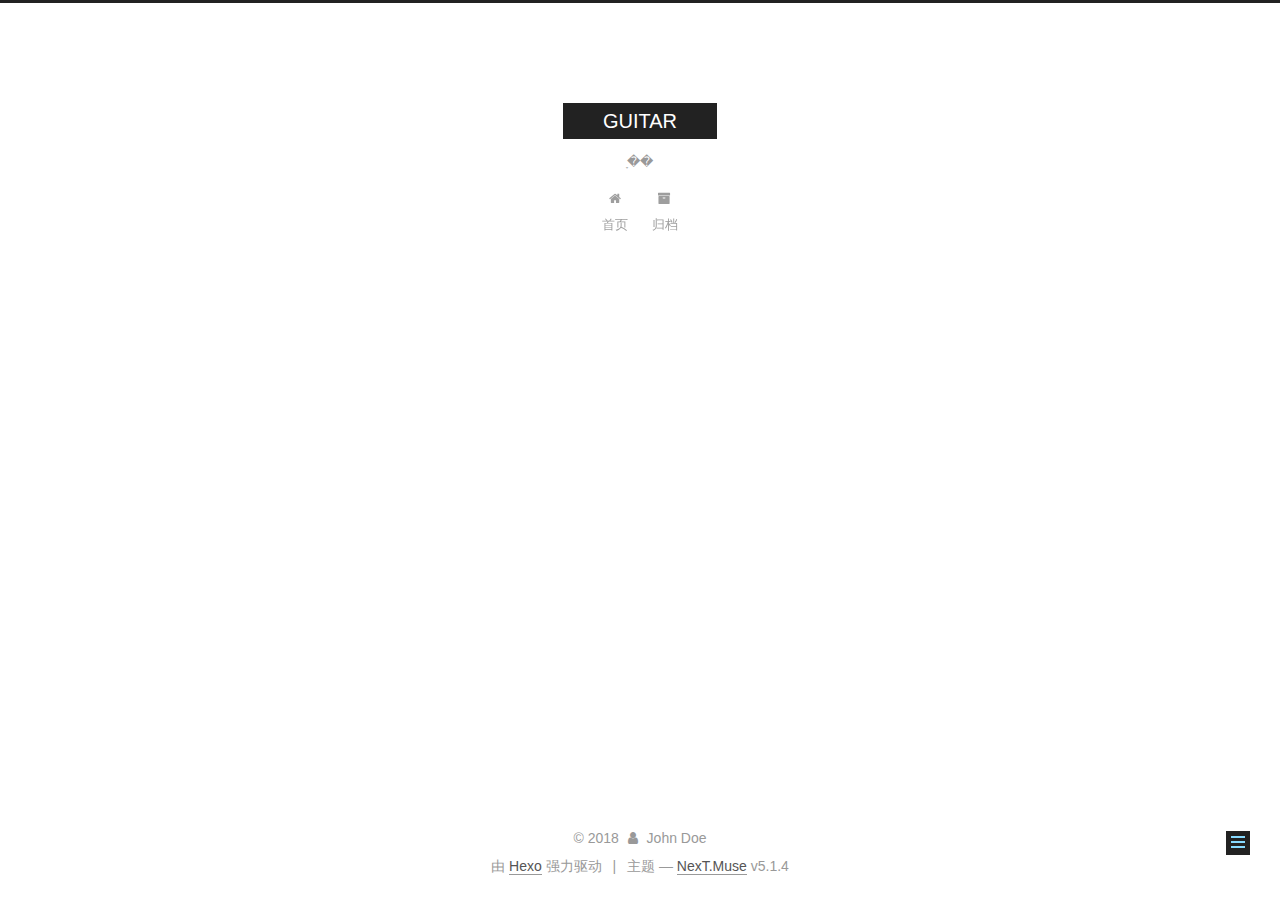
<file: 2018/10/02/hello-hello/index.html>
<!DOCTYPE html>



  


<html class="theme-next muse use-motion" lang="zh-Hans">
<head>
  <meta charset="UTF-8"/>
<meta http-equiv="X-UA-Compatible" content="IE=edge" />
<meta name="viewport" content="width=device-width, initial-scale=1, maximum-scale=1"/>
<meta name="theme-color" content="#222">









<meta http-equiv="Cache-Control" content="no-transform" />
<meta http-equiv="Cache-Control" content="no-siteapp" />
















  
  
  <link href="/lib/fancybox/source/jquery.fancybox.css?v=2.1.5" rel="stylesheet" type="text/css" />







<link href="/lib/font-awesome/css/font-awesome.min.css?v=4.6.2" rel="stylesheet" type="text/css" />

<link href="/css/main.css?v=5.1.4" rel="stylesheet" type="text/css" />


  <link rel="apple-touch-icon" sizes="180x180" href="/images/apple-touch-icon-next.png?v=5.1.4">


  <link rel="icon" type="image/png" sizes="32x32" href="/images/favicon-32x32-next.png?v=5.1.4">


  <link rel="icon" type="image/png" sizes="16x16" href="/images/favicon-16x16-next.png?v=5.1.4">


  <link rel="mask-icon" href="/images/logo.svg?v=5.1.4" color="#222">





  <meta name="keywords" content="Hexo, NexT" />










<meta name="description" content="ָ������">
<meta name="keywords" content="����">
<meta property="og:type" content="article">
<meta property="og:title" content="hello hello">
<meta property="og:url" content="http://yoursite.com/2018/10/02/hello-hello/index.html">
<meta property="og:site_name" content="GUITAR">
<meta property="og:description" content="ָ������">
<meta property="og:locale" content="zh-Hans">
<meta property="og:updated_time" content="2018-10-02T04:49:59.388Z">
<meta name="twitter:card" content="summary">
<meta name="twitter:title" content="hello hello">
<meta name="twitter:description" content="ָ������">



<script type="text/javascript" id="hexo.configurations">
  var NexT = window.NexT || {};
  var CONFIG = {
    root: '/',
    scheme: 'Muse',
    version: '5.1.4',
    sidebar: {"position":"left","display":"post","offset":12,"b2t":false,"scrollpercent":false,"onmobile":false},
    fancybox: true,
    tabs: true,
    motion: {"enable":true,"async":false,"transition":{"post_block":"fadeIn","post_header":"slideDownIn","post_body":"slideDownIn","coll_header":"slideLeftIn","sidebar":"slideUpIn"}},
    duoshuo: {
      userId: '0',
      author: '博主'
    },
    algolia: {
      applicationID: '',
      apiKey: '',
      indexName: '',
      hits: {"per_page":10},
      labels: {"input_placeholder":"Search for Posts","hits_empty":"We didn't find any results for the search: ${query}","hits_stats":"${hits} results found in ${time} ms"}
    }
  };
</script>



  <link rel="canonical" href="http://yoursite.com/2018/10/02/hello-hello/"/>





  <title>hello hello | GUITAR</title>
  








</head>

<body itemscope itemtype="http://schema.org/WebPage" lang="zh-Hans">

  
  
    
  

  <div class="container sidebar-position-left page-post-detail">
    <div class="headband"></div>

    <header id="header" class="header" itemscope itemtype="http://schema.org/WPHeader">
      <div class="header-inner"><div class="site-brand-wrapper">
  <div class="site-meta ">
    

    <div class="custom-logo-site-title">
      <a href="/"  class="brand" rel="start">
        <span class="logo-line-before"><i></i></span>
        <span class="site-title">GUITAR</span>
        <span class="logo-line-after"><i></i></span>
      </a>
    </div>
      
        <p class="site-subtitle">ָ��</p>
      
  </div>

  <div class="site-nav-toggle">
    <button>
      <span class="btn-bar"></span>
      <span class="btn-bar"></span>
      <span class="btn-bar"></span>
    </button>
  </div>
</div>

<nav class="site-nav">
  

  
    <ul id="menu" class="menu">
      
        
        <li class="menu-item menu-item-home">
          <a href="/" rel="section">
            
              <i class="menu-item-icon fa fa-fw fa-home"></i> <br />
            
            首页
          </a>
        </li>
      
        
        <li class="menu-item menu-item-archives">
          <a href="/archives/" rel="section">
            
              <i class="menu-item-icon fa fa-fw fa-archive"></i> <br />
            
            归档
          </a>
        </li>
      

      
    </ul>
  

  
</nav>



 </div>
    </header>

    <main id="main" class="main">
      <div class="main-inner">
        <div class="content-wrap">
          <div id="content" class="content">
            

  <div id="posts" class="posts-expand">
    

  

  
  
  

  <article class="post post-type-normal" itemscope itemtype="http://schema.org/Article">
  
  
  
  <div class="post-block">
    <link itemprop="mainEntityOfPage" href="http://yoursite.com/2018/10/02/hello-hello/">

    <span hidden itemprop="author" itemscope itemtype="http://schema.org/Person">
      <meta itemprop="name" content="John Doe">
      <meta itemprop="description" content="">
      <meta itemprop="image" content="/images/avatar.gif">
    </span>

    <span hidden itemprop="publisher" itemscope itemtype="http://schema.org/Organization">
      <meta itemprop="name" content="GUITAR">
    </span>

    
      <header class="post-header">

        
        
          <h1 class="post-title" itemprop="name headline">hello hello</h1>
        

        <div class="post-meta">
          <span class="post-time">
            
              <span class="post-meta-item-icon">
                <i class="fa fa-calendar-o"></i>
              </span>
              
                <span class="post-meta-item-text">发表于</span>
              
              <time title="创建于" itemprop="dateCreated datePublished" datetime="2018-10-02T12:49:59+08:00">
                2018-10-02
              </time>
            

            

            
          </span>

          

          
            
          

          
          

          

          

          

        </div>
      </header>
    

    
    
    
    <div class="post-body" itemprop="articleBody">

      
      

      
        
      
    </div>
    
    
    

    

    

    

    <footer class="post-footer">
      

      
      
      

      
        <div class="post-nav">
          <div class="post-nav-next post-nav-item">
            
              <a href="/2018/10/02/hello-world/" rel="next" title="Hello World">
                <i class="fa fa-chevron-left"></i> Hello World
              </a>
            
          </div>

          <span class="post-nav-divider"></span>

          <div class="post-nav-prev post-nav-item">
            
          </div>
        </div>
      

      
      
    </footer>
  </div>
  
  
  
  </article>



    <div class="post-spread">
      
    </div>
  </div>


          </div>
          


          

  



        </div>
        
          
  
  <div class="sidebar-toggle">
    <div class="sidebar-toggle-line-wrap">
      <span class="sidebar-toggle-line sidebar-toggle-line-first"></span>
      <span class="sidebar-toggle-line sidebar-toggle-line-middle"></span>
      <span class="sidebar-toggle-line sidebar-toggle-line-last"></span>
    </div>
  </div>

  <aside id="sidebar" class="sidebar">
    
    <div class="sidebar-inner">

      

      

      <section class="site-overview-wrap sidebar-panel sidebar-panel-active">
        <div class="site-overview">
          <div class="site-author motion-element" itemprop="author" itemscope itemtype="http://schema.org/Person">
            
              <p class="site-author-name" itemprop="name">John Doe</p>
              <p class="site-description motion-element" itemprop="description">ָ������</p>
          </div>

          <nav class="site-state motion-element">

            
              <div class="site-state-item site-state-posts">
              
                <a href="/archives/">
              
                  <span class="site-state-item-count">2</span>
                  <span class="site-state-item-name">日志</span>
                </a>
              </div>
            

            

            

          </nav>

          

          

          
          

          
          

          

        </div>
      </section>

      

      

    </div>
  </aside>


        
      </div>
    </main>

    <footer id="footer" class="footer">
      <div class="footer-inner">
        <div class="copyright">&copy; <span itemprop="copyrightYear">2018</span>
  <span class="with-love">
    <i class="fa fa-user"></i>
  </span>
  <span class="author" itemprop="copyrightHolder">John Doe</span>

  
</div>


  <div class="powered-by">由 <a class="theme-link" target="_blank" href="https://hexo.io">Hexo</a> 强力驱动</div>



  <span class="post-meta-divider">|</span>



  <div class="theme-info">主题 &mdash; <a class="theme-link" target="_blank" href="https://github.com/iissnan/hexo-theme-next">NexT.Muse</a> v5.1.4</div>




        







        
      </div>
    </footer>

    
      <div class="back-to-top">
        <i class="fa fa-arrow-up"></i>
        
      </div>
    

    

  </div>

  

<script type="text/javascript">
  if (Object.prototype.toString.call(window.Promise) !== '[object Function]') {
    window.Promise = null;
  }
</script>









  












  
  
    <script type="text/javascript" src="/lib/jquery/index.js?v=2.1.3"></script>
  

  
  
    <script type="text/javascript" src="/lib/fastclick/lib/fastclick.min.js?v=1.0.6"></script>
  

  
  
    <script type="text/javascript" src="/lib/jquery_lazyload/jquery.lazyload.js?v=1.9.7"></script>
  

  
  
    <script type="text/javascript" src="/lib/velocity/velocity.min.js?v=1.2.1"></script>
  

  
  
    <script type="text/javascript" src="/lib/velocity/velocity.ui.min.js?v=1.2.1"></script>
  

  
  
    <script type="text/javascript" src="/lib/fancybox/source/jquery.fancybox.pack.js?v=2.1.5"></script>
  


  


  <script type="text/javascript" src="/js/src/utils.js?v=5.1.4"></script>

  <script type="text/javascript" src="/js/src/motion.js?v=5.1.4"></script>



  
  

  
  <script type="text/javascript" src="/js/src/scrollspy.js?v=5.1.4"></script>
<script type="text/javascript" src="/js/src/post-details.js?v=5.1.4"></script>



  


  <script type="text/javascript" src="/js/src/bootstrap.js?v=5.1.4"></script>



  


  




	





  





  












  





  

  

  

  
  

  

  

  

</body>
</html>
</file>
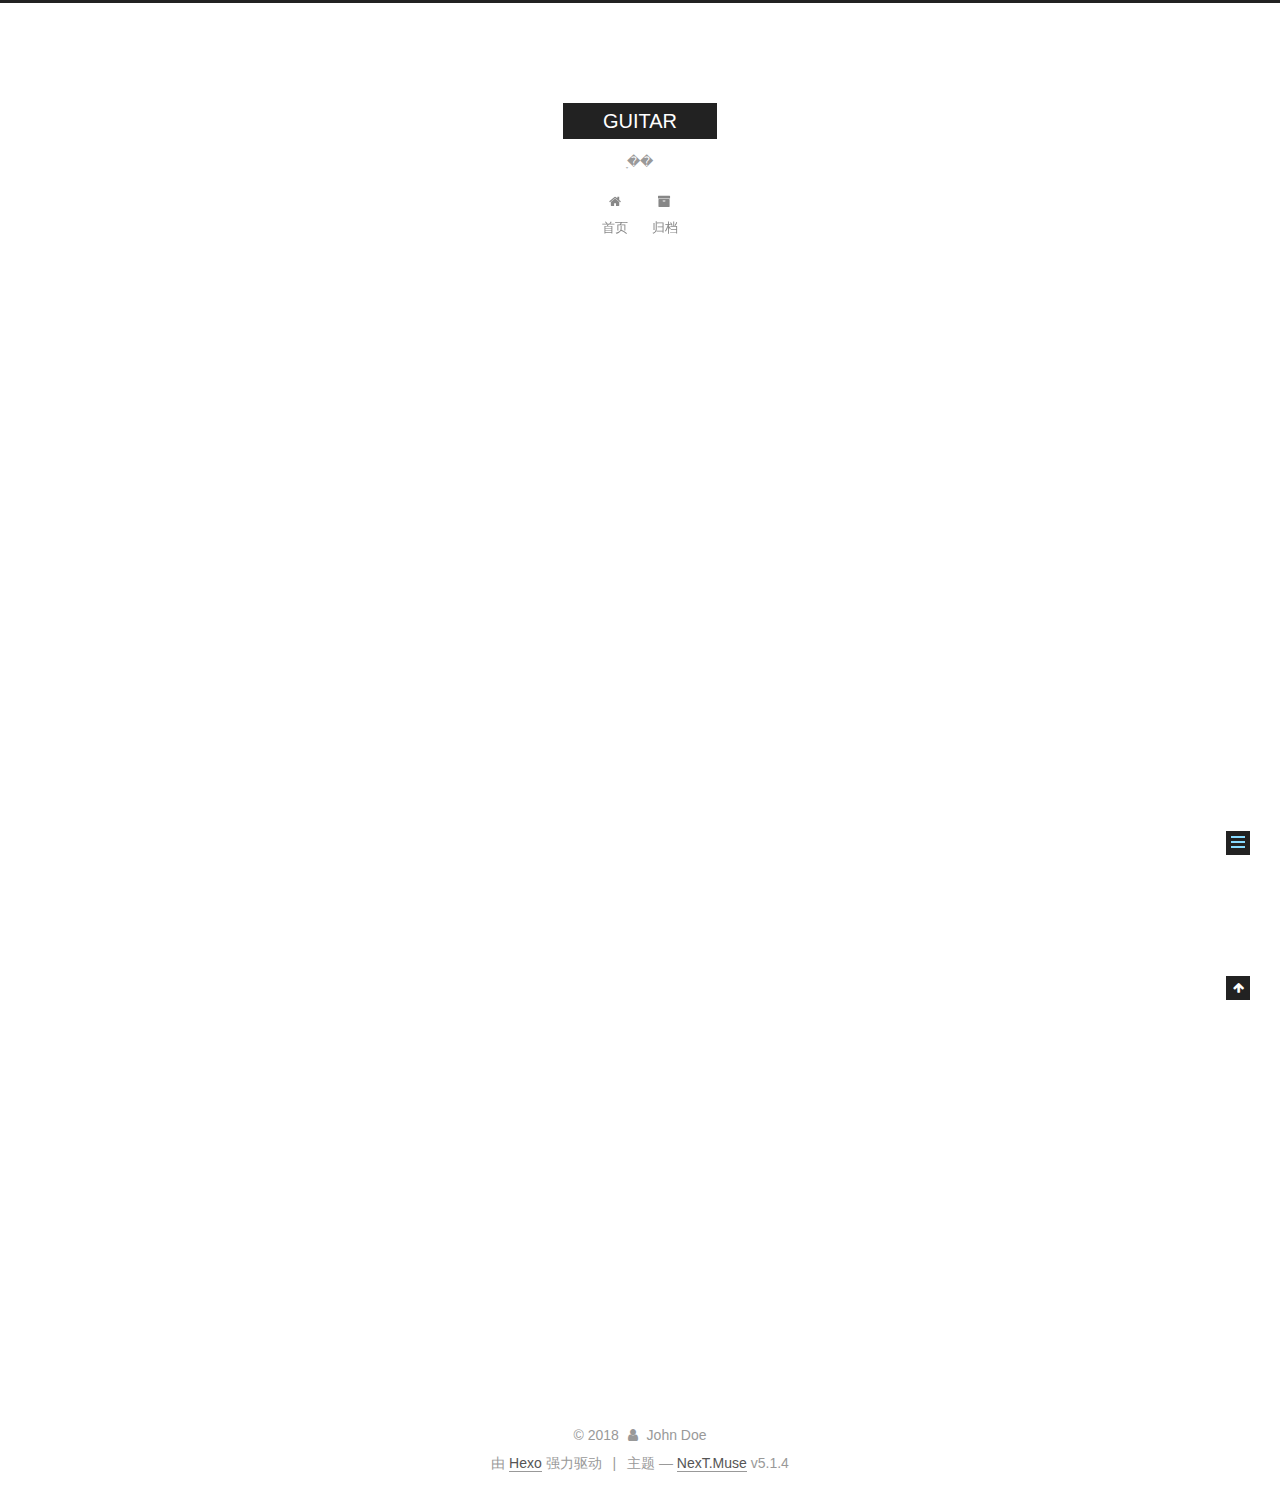
<file: 2018/10/02/hello-world/index.html>
<!DOCTYPE html>



  


<html class="theme-next muse use-motion" lang="zh-Hans">
<head>
  <meta charset="UTF-8"/>
<meta http-equiv="X-UA-Compatible" content="IE=edge" />
<meta name="viewport" content="width=device-width, initial-scale=1, maximum-scale=1"/>
<meta name="theme-color" content="#222">









<meta http-equiv="Cache-Control" content="no-transform" />
<meta http-equiv="Cache-Control" content="no-siteapp" />
















  
  
  <link href="/lib/fancybox/source/jquery.fancybox.css?v=2.1.5" rel="stylesheet" type="text/css" />







<link href="/lib/font-awesome/css/font-awesome.min.css?v=4.6.2" rel="stylesheet" type="text/css" />

<link href="/css/main.css?v=5.1.4" rel="stylesheet" type="text/css" />


  <link rel="apple-touch-icon" sizes="180x180" href="/images/apple-touch-icon-next.png?v=5.1.4">


  <link rel="icon" type="image/png" sizes="32x32" href="/images/favicon-32x32-next.png?v=5.1.4">


  <link rel="icon" type="image/png" sizes="16x16" href="/images/favicon-16x16-next.png?v=5.1.4">


  <link rel="mask-icon" href="/images/logo.svg?v=5.1.4" color="#222">





  <meta name="keywords" content="Hexo, NexT" />










<meta name="description" content="Welcome to Hexo! This is your very first post. Check documentation for more info. If you get any problems when using Hexo, you can find the answer in troubleshooting or you can ask me on GitHub. Quick">
<meta name="keywords" content="����">
<meta property="og:type" content="article">
<meta property="og:title" content="Hello World">
<meta property="og:url" content="http://yoursite.com/2018/10/02/hello-world/index.html">
<meta property="og:site_name" content="GUITAR">
<meta property="og:description" content="Welcome to Hexo! This is your very first post. Check documentation for more info. If you get any problems when using Hexo, you can find the answer in troubleshooting or you can ask me on GitHub. Quick">
<meta property="og:locale" content="zh-Hans">
<meta property="og:updated_time" content="2018-10-02T03:24:22.652Z">
<meta name="twitter:card" content="summary">
<meta name="twitter:title" content="Hello World">
<meta name="twitter:description" content="Welcome to Hexo! This is your very first post. Check documentation for more info. If you get any problems when using Hexo, you can find the answer in troubleshooting or you can ask me on GitHub. Quick">



<script type="text/javascript" id="hexo.configurations">
  var NexT = window.NexT || {};
  var CONFIG = {
    root: '/',
    scheme: 'Muse',
    version: '5.1.4',
    sidebar: {"position":"left","display":"post","offset":12,"b2t":false,"scrollpercent":false,"onmobile":false},
    fancybox: true,
    tabs: true,
    motion: {"enable":true,"async":false,"transition":{"post_block":"fadeIn","post_header":"slideDownIn","post_body":"slideDownIn","coll_header":"slideLeftIn","sidebar":"slideUpIn"}},
    duoshuo: {
      userId: '0',
      author: '博主'
    },
    algolia: {
      applicationID: '',
      apiKey: '',
      indexName: '',
      hits: {"per_page":10},
      labels: {"input_placeholder":"Search for Posts","hits_empty":"We didn't find any results for the search: ${query}","hits_stats":"${hits} results found in ${time} ms"}
    }
  };
</script>



  <link rel="canonical" href="http://yoursite.com/2018/10/02/hello-world/"/>





  <title>Hello World | GUITAR</title>
  








</head>

<body itemscope itemtype="http://schema.org/WebPage" lang="zh-Hans">

  
  
    
  

  <div class="container sidebar-position-left page-post-detail">
    <div class="headband"></div>

    <header id="header" class="header" itemscope itemtype="http://schema.org/WPHeader">
      <div class="header-inner"><div class="site-brand-wrapper">
  <div class="site-meta ">
    

    <div class="custom-logo-site-title">
      <a href="/"  class="brand" rel="start">
        <span class="logo-line-before"><i></i></span>
        <span class="site-title">GUITAR</span>
        <span class="logo-line-after"><i></i></span>
      </a>
    </div>
      
        <p class="site-subtitle">ָ��</p>
      
  </div>

  <div class="site-nav-toggle">
    <button>
      <span class="btn-bar"></span>
      <span class="btn-bar"></span>
      <span class="btn-bar"></span>
    </button>
  </div>
</div>

<nav class="site-nav">
  

  
    <ul id="menu" class="menu">
      
        
        <li class="menu-item menu-item-home">
          <a href="/" rel="section">
            
              <i class="menu-item-icon fa fa-fw fa-home"></i> <br />
            
            首页
          </a>
        </li>
      
        
        <li class="menu-item menu-item-archives">
          <a href="/archives/" rel="section">
            
              <i class="menu-item-icon fa fa-fw fa-archive"></i> <br />
            
            归档
          </a>
        </li>
      

      
    </ul>
  

  
</nav>



 </div>
    </header>

    <main id="main" class="main">
      <div class="main-inner">
        <div class="content-wrap">
          <div id="content" class="content">
            

  <div id="posts" class="posts-expand">
    

  

  
  
  

  <article class="post post-type-normal" itemscope itemtype="http://schema.org/Article">
  
  
  
  <div class="post-block">
    <link itemprop="mainEntityOfPage" href="http://yoursite.com/2018/10/02/hello-world/">

    <span hidden itemprop="author" itemscope itemtype="http://schema.org/Person">
      <meta itemprop="name" content="John Doe">
      <meta itemprop="description" content="">
      <meta itemprop="image" content="/images/avatar.gif">
    </span>

    <span hidden itemprop="publisher" itemscope itemtype="http://schema.org/Organization">
      <meta itemprop="name" content="GUITAR">
    </span>

    
      <header class="post-header">

        
        
          <h1 class="post-title" itemprop="name headline">Hello World</h1>
        

        <div class="post-meta">
          <span class="post-time">
            
              <span class="post-meta-item-icon">
                <i class="fa fa-calendar-o"></i>
              </span>
              
                <span class="post-meta-item-text">发表于</span>
              
              <time title="创建于" itemprop="dateCreated datePublished" datetime="2018-10-02T11:24:22+08:00">
                2018-10-02
              </time>
            

            

            
          </span>

          

          
            
          

          
          

          

          

          

        </div>
      </header>
    

    
    
    
    <div class="post-body" itemprop="articleBody">

      
      

      
        <p>Welcome to <a href="https://hexo.io/" target="_blank" rel="noopener">Hexo</a>! This is your very first post. Check <a href="https://hexo.io/docs/" target="_blank" rel="noopener">documentation</a> for more info. If you get any problems when using Hexo, you can find the answer in <a href="https://hexo.io/docs/troubleshooting.html" target="_blank" rel="noopener">troubleshooting</a> or you can ask me on <a href="https://github.com/hexojs/hexo/issues" target="_blank" rel="noopener">GitHub</a>.</p>
<h2 id="Quick-Start"><a href="#Quick-Start" class="headerlink" title="Quick Start"></a>Quick Start</h2><h3 id="Create-a-new-post"><a href="#Create-a-new-post" class="headerlink" title="Create a new post"></a>Create a new post</h3><figure class="highlight bash"><table><tr><td class="gutter"><pre><span class="line">1</span><br></pre></td><td class="code"><pre><span class="line">$ hexo new <span class="string">"My New Post"</span></span><br></pre></td></tr></table></figure>
<p>More info: <a href="https://hexo.io/docs/writing.html" target="_blank" rel="noopener">Writing</a></p>
<h3 id="Run-server"><a href="#Run-server" class="headerlink" title="Run server"></a>Run server</h3><figure class="highlight bash"><table><tr><td class="gutter"><pre><span class="line">1</span><br></pre></td><td class="code"><pre><span class="line">$ hexo server</span><br></pre></td></tr></table></figure>
<p>More info: <a href="https://hexo.io/docs/server.html" target="_blank" rel="noopener">Server</a></p>
<h3 id="Generate-static-files"><a href="#Generate-static-files" class="headerlink" title="Generate static files"></a>Generate static files</h3><figure class="highlight bash"><table><tr><td class="gutter"><pre><span class="line">1</span><br></pre></td><td class="code"><pre><span class="line">$ hexo generate</span><br></pre></td></tr></table></figure>
<p>More info: <a href="https://hexo.io/docs/generating.html" target="_blank" rel="noopener">Generating</a></p>
<h3 id="Deploy-to-remote-sites"><a href="#Deploy-to-remote-sites" class="headerlink" title="Deploy to remote sites"></a>Deploy to remote sites</h3><figure class="highlight bash"><table><tr><td class="gutter"><pre><span class="line">1</span><br></pre></td><td class="code"><pre><span class="line">$ hexo deploy</span><br></pre></td></tr></table></figure>
<p>More info: <a href="https://hexo.io/docs/deployment.html" target="_blank" rel="noopener">Deployment</a></p>

      
    </div>
    
    
    

    

    

    

    <footer class="post-footer">
      

      
      
      

      
        <div class="post-nav">
          <div class="post-nav-next post-nav-item">
            
          </div>

          <span class="post-nav-divider"></span>

          <div class="post-nav-prev post-nav-item">
            
              <a href="/2018/10/02/hello-hello/" rel="prev" title="hello hello">
                hello hello <i class="fa fa-chevron-right"></i>
              </a>
            
          </div>
        </div>
      

      
      
    </footer>
  </div>
  
  
  
  </article>



    <div class="post-spread">
      
    </div>
  </div>


          </div>
          


          

  



        </div>
        
          
  
  <div class="sidebar-toggle">
    <div class="sidebar-toggle-line-wrap">
      <span class="sidebar-toggle-line sidebar-toggle-line-first"></span>
      <span class="sidebar-toggle-line sidebar-toggle-line-middle"></span>
      <span class="sidebar-toggle-line sidebar-toggle-line-last"></span>
    </div>
  </div>

  <aside id="sidebar" class="sidebar">
    
    <div class="sidebar-inner">

      

      
        <ul class="sidebar-nav motion-element">
          <li class="sidebar-nav-toc sidebar-nav-active" data-target="post-toc-wrap">
            文章目录
          </li>
          <li class="sidebar-nav-overview" data-target="site-overview-wrap">
            站点概览
          </li>
        </ul>
      

      <section class="site-overview-wrap sidebar-panel">
        <div class="site-overview">
          <div class="site-author motion-element" itemprop="author" itemscope itemtype="http://schema.org/Person">
            
              <p class="site-author-name" itemprop="name">John Doe</p>
              <p class="site-description motion-element" itemprop="description">ָ������</p>
          </div>

          <nav class="site-state motion-element">

            
              <div class="site-state-item site-state-posts">
              
                <a href="/archives/">
              
                  <span class="site-state-item-count">2</span>
                  <span class="site-state-item-name">日志</span>
                </a>
              </div>
            

            

            

          </nav>

          

          

          
          

          
          

          

        </div>
      </section>

      
      <!--noindex-->
        <section class="post-toc-wrap motion-element sidebar-panel sidebar-panel-active">
          <div class="post-toc">

            
              
            

            
              <div class="post-toc-content"><ol class="nav"><li class="nav-item nav-level-2"><a class="nav-link" href="#Quick-Start"><span class="nav-number">1.</span> <span class="nav-text">Quick Start</span></a><ol class="nav-child"><li class="nav-item nav-level-3"><a class="nav-link" href="#Create-a-new-post"><span class="nav-number">1.1.</span> <span class="nav-text">Create a new post</span></a></li><li class="nav-item nav-level-3"><a class="nav-link" href="#Run-server"><span class="nav-number">1.2.</span> <span class="nav-text">Run server</span></a></li><li class="nav-item nav-level-3"><a class="nav-link" href="#Generate-static-files"><span class="nav-number">1.3.</span> <span class="nav-text">Generate static files</span></a></li><li class="nav-item nav-level-3"><a class="nav-link" href="#Deploy-to-remote-sites"><span class="nav-number">1.4.</span> <span class="nav-text">Deploy to remote sites</span></a></li></ol></li></ol></div>
            

          </div>
        </section>
      <!--/noindex-->
      

      

    </div>
  </aside>


        
      </div>
    </main>

    <footer id="footer" class="footer">
      <div class="footer-inner">
        <div class="copyright">&copy; <span itemprop="copyrightYear">2018</span>
  <span class="with-love">
    <i class="fa fa-user"></i>
  </span>
  <span class="author" itemprop="copyrightHolder">John Doe</span>

  
</div>


  <div class="powered-by">由 <a class="theme-link" target="_blank" href="https://hexo.io">Hexo</a> 强力驱动</div>



  <span class="post-meta-divider">|</span>



  <div class="theme-info">主题 &mdash; <a class="theme-link" target="_blank" href="https://github.com/iissnan/hexo-theme-next">NexT.Muse</a> v5.1.4</div>




        







        
      </div>
    </footer>

    
      <div class="back-to-top">
        <i class="fa fa-arrow-up"></i>
        
      </div>
    

    

  </div>

  

<script type="text/javascript">
  if (Object.prototype.toString.call(window.Promise) !== '[object Function]') {
    window.Promise = null;
  }
</script>









  












  
  
    <script type="text/javascript" src="/lib/jquery/index.js?v=2.1.3"></script>
  

  
  
    <script type="text/javascript" src="/lib/fastclick/lib/fastclick.min.js?v=1.0.6"></script>
  

  
  
    <script type="text/javascript" src="/lib/jquery_lazyload/jquery.lazyload.js?v=1.9.7"></script>
  

  
  
    <script type="text/javascript" src="/lib/velocity/velocity.min.js?v=1.2.1"></script>
  

  
  
    <script type="text/javascript" src="/lib/velocity/velocity.ui.min.js?v=1.2.1"></script>
  

  
  
    <script type="text/javascript" src="/lib/fancybox/source/jquery.fancybox.pack.js?v=2.1.5"></script>
  


  


  <script type="text/javascript" src="/js/src/utils.js?v=5.1.4"></script>

  <script type="text/javascript" src="/js/src/motion.js?v=5.1.4"></script>



  
  

  
  <script type="text/javascript" src="/js/src/scrollspy.js?v=5.1.4"></script>
<script type="text/javascript" src="/js/src/post-details.js?v=5.1.4"></script>



  


  <script type="text/javascript" src="/js/src/bootstrap.js?v=5.1.4"></script>



  


  




	





  





  












  





  

  

  

  
  

  

  

  

</body>
</html>
</file>
<file: css/main.css>
/* normalize.css v3.0.2 | MIT License | git.io/normalize */
html {
  font-family: sans-serif; /* 1 */
  -ms-text-size-adjust: 100%; /* 2 */
  -webkit-text-size-adjust: 100%; /* 2 */
}
body {
  margin: 0;
}
article,
aside,
details,
figcaption,
figure,
footer,
header,
hgroup,
main,
menu,
nav,
section,
summary {
  display: block;
}
audio,
canvas,
progress,
video {
  display: inline-block; /* 1 */
  vertical-align: baseline; /* 2 */
}
audio:not([controls]) {
  display: none;
  height: 0;
}
[hidden],
template {
  display: none;
}
a {
  background-color: transparent;
}
a:active,
a:hover {
  outline: 0;
}
abbr[title] {
  border-bottom: 1px dotted;
}
b,
strong {
  font-weight: bold;
}
dfn {
  font-style: italic;
}
h1 {
  font-size: 2em;
  margin: 0.67em 0;
}
mark {
  background: #ff0;
  color: #000;
}
small {
  font-size: 80%;
}
sub,
sup {
  font-size: 75%;
  line-height: 0;
  position: relative;
  vertical-align: baseline;
}
sup {
  top: -0.5em;
}
sub {
  bottom: -0.25em;
}
img {
  border: 0;
}
svg:not(:root) {
  overflow: hidden;
}
figure {
  margin: 1em 40px;
}
hr {
  -moz-box-sizing: content-box;
  box-sizing: content-box;
  height: 0;
}
pre {
  overflow: auto;
}
code,
kbd,
pre,
samp {
  font-family: monospace, monospace;
  font-size: 1em;
}
button,
input,
optgroup,
select,
textarea {
  color: inherit; /* 1 */
  font: inherit; /* 2 */
  margin: 0; /* 3 */
}
button {
  overflow: visible;
}
button,
select {
  text-transform: none;
}
button,
html input[type="button"],
input[type="reset"],
input[type="submit"] {
  -webkit-appearance: button; /* 2 */
  cursor: pointer; /* 3 */
}
button[disabled],
html input[disabled] {
  cursor: default;
}
button::-moz-focus-inner,
input::-moz-focus-inner {
  border: 0;
  padding: 0;
}
input {
  line-height: normal;
}
input[type="checkbox"],
input[type="radio"] {
  box-sizing: border-box; /* 1 */
  padding: 0; /* 2 */
}
input[type="number"]::-webkit-inner-spin-button,
input[type="number"]::-webkit-outer-spin-button {
  height: auto;
}
input[type="search"] {
  -webkit-appearance: textfield; /* 1 */
  -moz-box-sizing: content-box;
  -webkit-box-sizing: content-box; /* 2 */
  box-sizing: content-box;
}
input[type="search"]::-webkit-search-cancel-button,
input[type="search"]::-webkit-search-decoration {
  -webkit-appearance: none;
}
fieldset {
  border: 1px solid #c0c0c0;
  margin: 0 2px;
  padding: 0.35em 0.625em 0.75em;
}
legend {
  border: 0; /* 1 */
  padding: 0; /* 2 */
}
textarea {
  overflow: auto;
}
optgroup {
  font-weight: bold;
}
table {
  border-collapse: collapse;
  border-spacing: 0;
}
td,
th {
  padding: 0;
}
::selection {
  background: #262a30;
  color: #fff;
}
body {
  position: relative;
  font-family: 'Lato', "PingFang SC", "Microsoft YaHei", sans-serif;
  font-size: 14px;
  line-height: 2;
  color: #555;
  background: #fff;
}
@media (max-width: 767px) {
  body {
    padding-right: 0 !important;
  }
}
@media (min-width: 768px) and (max-width: 991px) {
  body {
    padding-right: 0 !important;
  }
}
@media (min-width: 1600px) {
  body {
    font-size: 16px;
  }
}
h1,
h2,
h3,
h4,
h5,
h6 {
  margin: 0;
  padding: 0;
  font-weight: bold;
  line-height: 1.5;
  font-family: 'Lato', "PingFang SC", "Microsoft YaHei", sans-serif;
}
h2,
h3,
h4,
h5,
h6 {
  margin: 20px 0 15px;
}
h1 {
  font-size: 22px;
}
@media (max-width: 767px) {
  h1 {
    font-size: 18px;
  }
}
h2 {
  font-size: 20px;
}
@media (max-width: 767px) {
  h2 {
    font-size: 16px;
  }
}
h3 {
  font-size: 18px;
}
@media (max-width: 767px) {
  h3 {
    font-size: 14px;
  }
}
h4 {
  font-size: 16px;
}
@media (max-width: 767px) {
  h4 {
    font-size: 12px;
  }
}
h5 {
  font-size: 14px;
}
@media (max-width: 767px) {
  h5 {
    font-size: 10px;
  }
}
h6 {
  font-size: 12px;
}
@media (max-width: 767px) {
  h6 {
    font-size: 8px;
  }
}
p {
  margin: 0 0 20px 0;
}
a {
  color: #555;
  text-decoration: none;
  outline: none;
  border-bottom: 1px solid #999;
  word-wrap: break-word;
}
a:hover {
  color: #222;
  border-bottom-color: #222;
}
blockquote {
  margin: 0;
  padding: 0;
}
img {
  display: block;
  margin: auto;
  max-width: 100%;
  height: auto;
}
hr {
  margin: 40px 0;
  height: 3px;
  border: none;
  background-color: #ddd;
  background-image: repeating-linear-gradient(-45deg, #fff, #fff 4px, transparent 4px, transparent 8px);
}
blockquote {
  padding: 0 15px;
  color: #666;
  border-left: 4px solid #ddd;
}
blockquote cite::before {
  content: "-";
  padding: 0 5px;
}
dt {
  font-weight: 700;
}
dd {
  margin: 0;
  padding: 0;
}
kbd {
  border: 1px solid #ccc;
  border-radius: 0.2em;
  box-shadow: 0.1em 0.1em 0.2em rgba(0,0,0,0.1);
  background-color: #f9f9f9;
  font-family: inherit;
  background-image: -webkit-linear-gradient(top, #eee, #fff, #eee);
  padding: 0.1em 0.3em;
  white-space: nowrap;
}
.text-left {
  text-align: left;
}
.text-center {
  text-align: center;
}
.text-right {
  text-align: right;
}
.text-justify {
  text-align: justify;
}
.text-nowrap {
  white-space: nowrap;
}
.text-lowercase {
  text-transform: lowercase;
}
.text-uppercase {
  text-transform: uppercase;
}
.text-capitalize {
  text-transform: capitalize;
}
.center-block {
  display: block;
  margin-left: auto;
  margin-right: auto;
}
.clearfix:before,
.clearfix:after {
  content: " ";
  display: table;
}
.clearfix:after {
  clear: both;
}
.pullquote {
  width: 45%;
}
.pullquote.left {
  float: left;
  margin-left: 5px;
  margin-right: 10px;
}
.pullquote.right {
  float: right;
  margin-left: 10px;
  margin-right: 5px;
}
.affix.affix.affix {
  position: fixed;
}
.translation {
  margin-top: -20px;
  font-size: 14px;
  color: #999;
}
.scrollbar-measure {
  width: 100px;
  height: 100px;
  overflow: scroll;
  position: absolute;
  top: -9999px;
}
.use-motion .motion-element {
  opacity: 0;
}
table {
  margin: 20px 0;
  width: 100%;
  border-collapse: collapse;
  border-spacing: 0;
  border: 1px solid #ddd;
  font-size: 14px;
  table-layout: fixed;
  word-wrap: break-all;
}
table>tbody>tr:nth-of-type(odd) {
  background-color: #f9f9f9;
}
table>tbody>tr:hover {
  background-color: #f5f5f5;
}
caption,
th,
td {
  padding: 8px;
  text-align: left;
  vertical-align: middle;
  font-weight: normal;
}
th,
td {
  border-bottom: 3px solid #ddd;
  border-right: 1px solid #eee;
}
th {
  padding-bottom: 10px;
  font-weight: 700;
}
td {
  border-bottom-width: 1px;
}
html,
body {
  height: 100%;
}
.container {
  position: relative;
  min-height: 100%;
}
.header-inner {
  margin: 0 auto;
  padding: 100px 0 70px;
  width: 700px;
}
@media (min-width: 1600px) {
  .container .header-inner {
    width: 900px;
  }
}
.main {
  padding-bottom: 150px;
}
.main-inner {
  margin: 0 auto;
  width: 700px;
}
@media (min-width: 1600px) {
  .container .main-inner {
    width: 900px;
  }
}
.footer {
  position: absolute;
  left: 0;
  bottom: 0;
  width: 100%;
  min-height: 50px;
}
.footer-inner {
  box-sizing: border-box;
  margin: 20px auto;
  width: 700px;
}
@media (min-width: 1600px) {
  .container .footer-inner {
    width: 900px;
  }
}
pre,
.highlight {
  overflow: auto;
  margin: 20px 0;
  padding: 0;
  font-size: 13px;
  color: #4d4d4c;
  background: #f7f7f7;
  line-height: 1.6;
}
pre,
code {
  font-family: consolas, Menlo, "PingFang SC", "Microsoft YaHei", monospace;
}
code {
  padding: 2px 4px;
  word-wrap: break-word;
  color: #555;
  background: #eee;
  border-radius: 3px;
  font-size: 13px;
}
pre {
  padding: 10px;
}
pre code {
  padding: 0;
  color: #4d4d4c;
  background: none;
  text-shadow: none;
}
.highlight {
  border-radius: 1px;
}
.highlight pre {
  border: none;
  margin: 0;
  padding: 10px 0;
}
.highlight table {
  margin: 0;
  width: auto;
  border: none;
}
.highlight td {
  border: none;
  padding: 0;
}
.highlight figcaption {
  font-size: 1em;
  color: #4d4d4c;
  line-height: 1em;
  margin-bottom: 1em;
}
.highlight figcaption:before,
.highlight figcaption:after {
  content: " ";
  display: table;
}
.highlight figcaption:after {
  clear: both;
}
.highlight figcaption a {
  float: right;
  color: #4d4d4c;
}
.highlight figcaption a:hover {
  border-bottom-color: #4d4d4c;
}
.highlight .gutter pre {
  padding-left: 10px;
  padding-right: 10px;
  color: #869194;
  text-align: right;
  background-color: #eff2f3;
}
.highlight .code pre {
  width: 100%;
  padding-left: 10px;
  padding-right: 10px;
  background-color: #f7f7f7;
}
.highlight .line {
  height: 20px;
}
.gutter {
  -webkit-user-select: none;
  -moz-user-select: none;
  -ms-user-select: none;
  user-select: none;
}
.gist table {
  width: auto;
}
.gist table td {
  border: none;
}
pre .deletion {
  background: #fdd;
}
pre .addition {
  background: #dfd;
}
pre .meta {
  color: #8959a8;
}
pre .comment {
  color: #8e908c;
}
pre .variable,
pre .attribute,
pre .tag,
pre .regexp,
pre .ruby .constant,
pre .xml .tag .title,
pre .xml .pi,
pre .xml .doctype,
pre .html .doctype,
pre .css .id,
pre .css .class,
pre .css .pseudo {
  color: #c82829;
}
pre .number,
pre .preprocessor,
pre .built_in,
pre .literal,
pre .params,
pre .constant,
pre .command {
  color: #f5871f;
}
pre .ruby .class .title,
pre .css .rules .attribute,
pre .string,
pre .value,
pre .inheritance,
pre .header,
pre .ruby .symbol,
pre .xml .cdata,
pre .special,
pre .number,
pre .formula {
  color: #718c00;
}
pre .title,
pre .css .hexcolor {
  color: #3e999f;
}
pre .function,
pre .python .decorator,
pre .python .title,
pre .ruby .function .title,
pre .ruby .title .keyword,
pre .perl .sub,
pre .javascript .title,
pre .coffeescript .title {
  color: #4271ae;
}
pre .keyword,
pre .javascript .function {
  color: #8959a8;
}
.full-image.full-image.full-image.full-image {
  border: none;
  max-width: 100%;
  width: auto;
  margin: 20px auto 25px;
}
@media (min-width: 992px) {
  .full-image.full-image.full-image.full-image {
    max-width: none;
    width: 110%;
    margin: 25px -5%;
  }
}
.blockquote-center,
.page-home .post-type-quote blockquote,
.page-post-detail .post-type-quote blockquote {
  position: relative;
  margin: 40px 0;
  padding: 0;
  border-left: none;
  text-align: center;
}
.blockquote-center::before,
.page-home .post-type-quote blockquote::before,
.page-post-detail .post-type-quote blockquote::before,
.blockquote-center::after,
.page-home .post-type-quote blockquote::after,
.page-post-detail .post-type-quote blockquote::after {
  position: absolute;
  content: ' ';
  display: block;
  width: 100%;
  height: 24px;
  opacity: 0.2;
  background-repeat: no-repeat;
  background-position: 0 -6px;
  background-size: 22px 22px;
}
.blockquote-center::before,
.page-home .post-type-quote blockquote::before,
.page-post-detail .post-type-quote blockquote::before {
  top: -20px;
  background-image: url("../images/quote-l.svg");
  border-top: 1px solid #ccc;
}
.blockquote-center::after,
.page-home .post-type-quote blockquote::after,
.page-post-detail .post-type-quote blockquote::after {
  bottom: -20px;
  background-image: url("../images/quote-r.svg");
  border-bottom: 1px solid #ccc;
  background-position: 100% 8px;
}
.blockquote-center p,
.page-home .post-type-quote blockquote p,
.page-post-detail .post-type-quote blockquote p,
.blockquote-center div,
.page-home .post-type-quote blockquote div,
.page-post-detail .post-type-quote blockquote div {
  text-align: center;
}
.post .post-body .group-picture img {
  box-sizing: border-box;
  padding: 0 3px;
  border: none;
}
.post .group-picture-row {
  overflow: hidden;
  margin-top: 6px;
}
.post .group-picture-row:first-child {
  margin-top: 0;
}
.post .group-picture-column {
  float: left;
}
.page-post-detail .post-body .group-picture-column {
  float: none;
  margin-top: 10px;
  width: auto !important;
}
.page-post-detail .post-body .group-picture-column img {
  margin: 0 auto;
}
.page-archive .group-picture-container {
  overflow: hidden;
}
.page-archive .group-picture-row {
  float: left;
}
.page-archive .group-picture-row:first-child {
  margin-top: 6px;
}
.page-archive .group-picture-column {
  max-width: 150px;
  max-height: 150px;
}
.post-body .note {
  position: relative;
  padding: 15px;
  margin-bottom: 20px;
  border: 1px solid #eee;
  border-left-width: 5px;
  border-radius: 3px;
}
.post-body .note h2,
.post-body .note h3,
.post-body .note h4,
.post-body .note h5,
.post-body .note h6 {
  margin-top: 0;
  margin-bottom: 0;
  border-bottom: initial;
  padding-top: 0 !important;
}
.post-body .note p:first-child,
.post-body .note ul:first-child,
.post-body .note ol:first-child,
.post-body .note table:first-child,
.post-body .note pre:first-child,
.post-body .note blockquote:first-child {
  margin-top: 0;
}
.post-body .note p:last-child,
.post-body .note ul:last-child,
.post-body .note ol:last-child,
.post-body .note table:last-child,
.post-body .note pre:last-child,
.post-body .note blockquote:last-child {
  margin-bottom: 0;
}
.post-body .note.default {
  border-left-color: #777;
}
.post-body .note.default h2,
.post-body .note.default h3,
.post-body .note.default h4,
.post-body .note.default h5,
.post-body .note.default h6 {
  color: #777;
}
.post-body .note.primary {
  border-left-color: #6f42c1;
}
.post-body .note.primary h2,
.post-body .note.primary h3,
.post-body .note.primary h4,
.post-body .note.primary h5,
.post-body .note.primary h6 {
  color: #6f42c1;
}
.post-body .note.info {
  border-left-color: #428bca;
}
.post-body .note.info h2,
.post-body .note.info h3,
.post-body .note.info h4,
.post-body .note.info h5,
.post-body .note.info h6 {
  color: #428bca;
}
.post-body .note.success {
  border-left-color: #5cb85c;
}
.post-body .note.success h2,
.post-body .note.success h3,
.post-body .note.success h4,
.post-body .note.success h5,
.post-body .note.success h6 {
  color: #5cb85c;
}
.post-body .note.warning {
  border-left-color: #f0ad4e;
}
.post-body .note.warning h2,
.post-body .note.warning h3,
.post-body .note.warning h4,
.post-body .note.warning h5,
.post-body .note.warning h6 {
  color: #f0ad4e;
}
.post-body .note.danger {
  border-left-color: #d9534f;
}
.post-body .note.danger h2,
.post-body .note.danger h3,
.post-body .note.danger h4,
.post-body .note.danger h5,
.post-body .note.danger h6 {
  color: #d9534f;
}
.post-body .label {
  display: inline;
  padding: 0 2px;
  white-space: nowrap;
}
.post-body .label.default {
  background-color: #f0f0f0;
}
.post-body .label.primary {
  background-color: #efe6f7;
}
.post-body .label.info {
  background-color: #e5f2f8;
}
.post-body .label.success {
  background-color: #e7f4e9;
}
.post-body .label.warning {
  background-color: #fcf6e1;
}
.post-body .label.danger {
  background-color: #fae8eb;
}
.post-body .tabs {
  position: relative;
  display: block;
  margin-bottom: 20px;
  padding-top: 10px;
}
.post-body .tabs ul.nav-tabs {
  margin: 0;
  padding: 0;
  display: flex;
  margin-bottom: -1px;
}
@media (max-width: 413px) {
  .post-body .tabs ul.nav-tabs {
    display: block;
    margin-bottom: 5px;
  }
}
.post-body .tabs ul.nav-tabs li.tab {
  list-style-type: none !important;
  margin: 0 0.25em 0 0;
  border-top: 3px solid transparent;
  border-left: 1px solid transparent;
  border-right: 1px solid transparent;
}
@media (max-width: 413px) {
  .post-body .tabs ul.nav-tabs li.tab {
    margin: initial;
    border-top: 1px solid transparent;
    border-left: 3px solid transparent;
    border-right: 1px solid transparent;
    border-bottom: 1px solid transparent;
  }
}
.post-body .tabs ul.nav-tabs li.tab a {
  outline: 0;
  border-bottom: initial;
  display: block;
  line-height: 1.8em;
  padding: 0.25em 0.75em;
  transition-duration: 0.2s;
  transition-timing-function: ease-out;
  transition-delay: 0s;
}
.post-body .tabs ul.nav-tabs li.tab a i {
  width: 1.285714285714286em;
}
.post-body .tabs ul.nav-tabs li.tab.active {
  border-top: 3px solid #fc6423;
  border-left: 1px solid #ddd;
  border-right: 1px solid #ddd;
  background-color: #fff;
}
@media (max-width: 413px) {
  .post-body .tabs ul.nav-tabs li.tab.active {
    border-top: 1px solid #ddd;
    border-left: 3px solid #fc6423;
    border-right: 1px solid #ddd;
    border-bottom: 1px solid #ddd;
  }
}
.post-body .tabs ul.nav-tabs li.tab.active a {
  cursor: default;
  color: #555;
}
.post-body .tabs .tab-content {
  background-color: #fff;
}
.post-body .tabs .tab-content .tab-pane {
  border: 1px solid #ddd;
  padding: 20px 20px 0 20px;
}
.post-body .tabs .tab-content .tab-pane:not(.active) {
  display: none !important;
}
.post-body .tabs .tab-content .tab-pane.active {
  display: block !important;
}
.btn {
  display: inline-block;
  padding: 0 20px;
  font-size: 14px;
  color: #fff;
  background: #222;
  border: 2px solid #222;
  text-decoration: none;
  border-radius: 0;
  transition-property: background-color;
  transition-duration: 0.2s;
  transition-timing-function: ease-in-out;
  transition-delay: 0s;
  line-height: 2;
}
.btn:hover {
  border-color: #222;
  color: #222;
  background: #fff;
}
.btn +.btn {
  margin: 0 0 8px 8px;
}
.btn .fa-fw {
  width: 1.285714285714286em;
  text-align: left;
}
.btn-bar {
  display: block;
  width: 22px;
  height: 2px;
  background: #555;
  border-radius: 1px;
}
.btn-bar+.btn-bar {
  margin-top: 4px;
}
.pagination {
  margin: 120px 0 40px;
  text-align: center;
  border-top: 1px solid #eee;
}
.page-number-basic,
.pagination .prev,
.pagination .next,
.pagination .page-number,
.pagination .space {
  display: inline-block;
  position: relative;
  top: -1px;
  margin: 0 10px;
  padding: 0 11px;
}
@media (max-width: 767px) {
  .page-number-basic,
  .pagination .prev,
  .pagination .next,
  .pagination .page-number,
  .pagination .space {
    margin: 0 5px;
  }
}
.pagination .prev,
.pagination .next,
.pagination .page-number {
  border-bottom: 0;
  border-top: 1px solid #eee;
  transition-property: border-color;
  transition-duration: 0.2s;
  transition-timing-function: ease-in-out;
  transition-delay: 0s;
}
.pagination .prev:hover,
.pagination .next:hover,
.pagination .page-number:hover {
  border-top-color: #222;
}
.pagination .space {
  padding: 0;
  margin: 0;
}
.pagination .prev {
  margin-left: 0;
}
.pagination .next {
  margin-right: 0;
}
.pagination .page-number.current {
  color: #fff;
  background: #ccc;
  border-top-color: #ccc;
}
@media (max-width: 767px) {
  .pagination {
    border-top: none;
  }
  .pagination .prev,
  .pagination .next,
  .pagination .page-number {
    margin-bottom: 10px;
    border-top: 0;
    border-bottom: 1px solid #eee;
    padding: 0 10px;
  }
  .pagination .prev:hover,
  .pagination .next:hover,
  .pagination .page-number:hover {
    border-bottom-color: #222;
  }
}
.comments {
  margin: 60px 20px 0;
}
.tag-cloud {
  text-align: center;
}
.tag-cloud a {
  display: inline-block;
  margin: 10px;
}
.back-to-top {
  box-sizing: border-box;
  position: fixed;
  bottom: -100px;
  right: 30px;
  z-index: 1050;
  padding: 0 6px;
  width: 24px;
  background: #222;
  font-size: 12px;
  opacity: 1;
  color: #fff;
  cursor: pointer;
  text-align: center;
  -webkit-transform: translateZ(0);
  transition-property: bottom;
  transition-duration: 0.2s;
  transition-timing-function: ease-in-out;
  transition-delay: 0s;
}
@media (min-width: 768px) and (max-width: 991px) {
  .back-to-top {
    display: none !important;
  }
}
@media (max-width: 767px) {
  .back-to-top {
    display: none !important;
  }
}
.back-to-top.back-to-top-on {
  bottom: 19px;
}
.header {
  background: transparent;
}
.header-inner {
  position: relative;
}
.headband {
  height: 3px;
  background: #222;
}
.site-meta {
  margin: 0;
  text-align: center;
}
@media (max-width: 767px) {
  .site-meta {
    text-align: center;
  }
}
.brand {
  position: relative;
  display: inline-block;
  padding: 0 40px;
  color: #fff;
  background: #222;
  border-bottom: none;
}
.brand:hover {
  color: #fff;
}
.logo {
  display: inline-block;
  margin-right: 5px;
  line-height: 36px;
  vertical-align: top;
}
.site-title {
  display: inline-block;
  vertical-align: top;
  line-height: 36px;
  font-size: 20px;
  font-weight: normal;
  font-family: 'Lato', "PingFang SC", "Microsoft YaHei", sans-serif;
}
.site-subtitle {
  margin-top: 10px;
  font-size: 13px;
  color: #999;
}
.use-motion .brand {
  opacity: 0;
}
.use-motion .logo,
.use-motion .site-title,
.use-motion .site-subtitle {
  opacity: 0;
  position: relative;
  top: -10px;
}
.site-nav-toggle {
  display: none;
  position: absolute;
  top: 10px;
  left: 10px;
}
@media (max-width: 767px) {
  .site-nav-toggle {
    display: block;
  }
}
.site-nav-toggle button {
  margin-top: 2px;
  padding: 9px 10px;
  background: transparent;
  border: none;
}
@media (max-width: 767px) {
  .site-nav {
    display: none;
    margin: 0 -10px;
    padding: 0 10px;
    clear: both;
    border-top: 1px solid #ddd;
  }
}
@media (min-width: 768px) and (max-width: 991px) {
  .site-nav {
    display: block !important;
  }
}
@media (min-width: 992px) {
  .site-nav {
    display: block !important;
  }
}
.menu {
  margin-top: 20px;
  padding-left: 0;
  text-align: center;
}
.menu .menu-item {
  display: inline-block;
  margin: 0 10px;
  list-style: none;
}
@media screen and (max-width: 767px) {
  .menu .menu-item {
    margin-top: 10px;
  }
}
.menu .menu-item a {
  display: block;
  font-size: 13px;
  line-height: inherit;
  border-bottom: 1px solid transparent;
  transition-property: border-color;
  transition-duration: 0.2s;
  transition-timing-function: ease-in-out;
  transition-delay: 0s;
}
.menu .menu-item a:hover {
  border-bottom-color: #222;
}
.menu .menu-item .fa {
  margin-right: 5px;
}
.use-motion .menu-item {
  opacity: 0;
}
.post-body {
  font-family: 'Lato', "PingFang SC", "Microsoft YaHei", sans-serif;
}
@media (max-width: 767px) {
  .post-body {
    word-break: break-word;
  }
}
.post-body .fancybox img {
  display: block !important;
  margin: 0 auto;
  cursor: pointer;
  cursor: zoom-in;
  cursor: -webkit-zoom-in;
}
.post-body .image-caption,
.post-body .figure .caption {
  margin: -20px auto 15px;
  text-align: center;
  font-size: 14px;
  color: #999;
  font-weight: bold;
  line-height: 1;
}
.post-sticky-flag {
  display: inline-block;
  font-size: 16px;
  -ms-transform: rotate(30deg);
  -webkit-transform: rotate(30deg);
  -moz-transform: rotate(30deg);
  -ms-transform: rotate(30deg);
  -o-transform: rotate(30deg);
  transform: rotate(30deg);
}
.use-motion .post-block,
.use-motion .pagination,
.use-motion .comments {
  opacity: 0;
}
.use-motion .post-header {
  opacity: 0;
}
.use-motion .post-body {
  opacity: 0;
}
.use-motion .collection-title {
  opacity: 0;
}
.posts-expand {
  padding-top: 40px;
}
@media (max-width: 767px) {
  .posts-expand {
    margin: 0 20px;
  }
  .post-body pre .gutter pre {
    padding-right: 10px;
  }
  .post-body .highlight {
    margin-left: 0px;
    margin-right: 0px;
    padding: 0;
  }
  .post-body .highlight .gutter pre {
    padding-right: 10px;
  }
}
@media (min-width: 992px) {
  .posts-expand .post-body {
    text-align: justify;
  }
}
.posts-expand .post-body h2,
.posts-expand .post-body h3,
.posts-expand .post-body h4,
.posts-expand .post-body h5,
.posts-expand .post-body h6 {
  padding-top: 10px;
}
.posts-expand .post-body h2 .header-anchor,
.posts-expand .post-body h3 .header-anchor,
.posts-expand .post-body h4 .header-anchor,
.posts-expand .post-body h5 .header-anchor,
.posts-expand .post-body h6 .header-anchor {
  float: right;
  margin-left: 10px;
  color: #ccc;
  border-bottom-style: none;
  visibility: hidden;
}
.posts-expand .post-body h2 .header-anchor:hover,
.posts-expand .post-body h3 .header-anchor:hover,
.posts-expand .post-body h4 .header-anchor:hover,
.posts-expand .post-body h5 .header-anchor:hover,
.posts-expand .post-body h6 .header-anchor:hover {
  color: inherit;
}
.posts-expand .post-body h2:hover .header-anchor,
.posts-expand .post-body h3:hover .header-anchor,
.posts-expand .post-body h4:hover .header-anchor,
.posts-expand .post-body h5:hover .header-anchor,
.posts-expand .post-body h6:hover .header-anchor {
  visibility: visible;
}
.posts-expand .post-body ul li {
  list-style: circle;
}
.posts-expand .post-body img {
  box-sizing: border-box;
  margin: auto;
  padding: 3px;
  border: 1px solid #ddd;
}
.posts-expand .post-body .fancybox img {
  margin: 0 auto 25px;
}
@media (max-width: 767px) {
  .posts-collapse {
    margin: 0 20px;
  }
  .posts-collapse .post-title,
  .posts-collapse .post-meta {
    display: block;
    width: auto;
    text-align: left;
  }
}
.posts-collapse {
  position: relative;
  z-index: 1010;
  margin-left: 55px;
}
.posts-collapse::after {
  content: " ";
  position: absolute;
  top: 20px;
  left: 0;
  margin-left: -2px;
  width: 4px;
  height: 100%;
  background: #f5f5f5;
  z-index: -1;
}
@media (max-width: 767px) {
  .posts-collapse {
    margin: 0 20px;
  }
}
.posts-collapse .collection-title {
  position: relative;
  margin: 60px 0;
}
.posts-collapse .collection-title h1,
.posts-collapse .collection-title h2 {
  margin-left: 20px;
}
.posts-collapse .collection-title small {
  color: #bbb;
  margin-left: 5px;
}
.posts-collapse .collection-title::before {
  content: " ";
  position: absolute;
  left: 0;
  top: 50%;
  margin-left: -4px;
  margin-top: -4px;
  width: 8px;
  height: 8px;
  background: #bbb;
  border-radius: 50%;
}
.posts-collapse .post {
  margin: 30px 0;
}
.posts-collapse .post-header {
  position: relative;
  transition-duration: 0.2s;
  transition-timing-function: ease-in-out;
  transition-delay: 0s;
  transition-property: border;
  border-bottom: 1px dashed #ccc;
}
.posts-collapse .post-header::before {
  content: " ";
  position: absolute;
  left: 0;
  top: 12px;
  width: 6px;
  height: 6px;
  margin-left: -4px;
  background: #bbb;
  border-radius: 50%;
  border: 1px solid #fff;
  transition-duration: 0.2s;
  transition-timing-function: ease-in-out;
  transition-delay: 0s;
  transition-property: background;
}
.posts-collapse .post-header:hover {
  border-bottom-color: #666;
}
.posts-collapse .post-header:hover::before {
  background: #222;
}
.posts-collapse .post-meta {
  position: absolute;
  font-size: 12px;
  left: 20px;
  top: 5px;
}
.posts-collapse .post-comments-count {
  display: none;
}
.posts-collapse .post-title {
  margin-left: 60px;
  font-size: 16px;
  font-weight: normal;
  line-height: inherit;
}
.posts-collapse .post-title::after {
  margin-left: 3px;
  opacity: 0.6;
}
.posts-collapse .post-title a {
  color: #666;
  border-bottom: none;
}
.page-home .post-type-quote .post-header,
.page-post-detail .post-type-quote .post-header,
.page-home .post-type-quote .post-tags,
.page-post-detail .post-type-quote .post-tags {
  display: none;
}
.posts-expand .post-title {
  text-align: center;
  word-break: break-word;
  font-weight: 400;
}
.posts-expand .post-title-link {
  display: inline-block;
  position: relative;
  color: #555;
  border-bottom: none;
  line-height: 1.2;
  vertical-align: top;
}
.posts-expand .post-title-link::before {
  content: "";
  position: absolute;
  width: 100%;
  height: 2px;
  bottom: 0;
  left: 0;
  background-color: #000;
  visibility: hidden;
  -webkit-transform: scaleX(0);
  -moz-transform: scaleX(0);
  -ms-transform: scaleX(0);
  -o-transform: scaleX(0);
  transform: scaleX(0);
  transition-duration: 0.2s;
  transition-timing-function: ease-in-out;
  transition-delay: 0s;
}
.posts-expand .post-title-link:hover::before {
  visibility: visible;
  -webkit-transform: scaleX(1);
  -moz-transform: scaleX(1);
  -ms-transform: scaleX(1);
  -o-transform: scaleX(1);
  transform: scaleX(1);
}
.posts-expand .post-title-link .fa {
  font-size: 16px;
}
.posts-expand .post-meta {
  margin: 3px 0 60px 0;
  color: #999;
  font-family: 'Lato', "PingFang SC", "Microsoft YaHei", sans-serif;
  font-size: 12px;
  text-align: center;
}
.posts-expand .post-meta .post-category-list {
  display: inline-block;
  margin: 0;
  padding: 3px;
}
.posts-expand .post-meta .post-category-list-link {
  color: #999;
}
.posts-expand .post-meta .post-description {
  font-size: 14px;
  margin-top: 2px;
}
.post-meta-divider {
  margin: 0 0.5em;
}
.post-meta-item-icon {
  margin-right: 3px;
}
@media (min-width: 768px) and (max-width: 991px) {
  .post-meta-item-icon {
    display: inline-block;
  }
}
@media (max-width: 767px) {
  .post-meta-item-icon {
    display: inline-block;
  }
}
@media (min-width: 768px) and (max-width: 991px) {
  .post-meta-item-text {
    display: none;
  }
}
@media (max-width: 767px) {
  .post-meta-item-text {
    display: none;
  }
}
@media (max-width: 767px) {
  .posts-expand .post-comments-count {
    display: none;
  }
}
.post-button {
  margin-top: 40px;
}
.posts-expand .post-tags {
  margin-top: 40px;
  text-align: center;
}
.posts-expand .post-tags a {
  display: inline-block;
  margin-right: 10px;
  font-size: 13px;
}
.post-nav {
  display: table;
  margin-top: 15px;
  width: 100%;
  border-top: 1px solid #eee;
}
.post-nav-divider {
  display: table-cell;
  width: 10%;
}
.post-nav-item {
  display: table-cell;
  padding: 10px 0 0 0;
  width: 45%;
  vertical-align: top;
}
.post-nav-item a {
  position: relative;
  display: block;
  line-height: 25px;
  font-size: 14px;
  color: #555;
  border-bottom: none;
}
.post-nav-item a:hover {
  color: #222;
  border-bottom: none;
}
.post-nav-item a:active {
  top: 2px;
}
.post-nav-item .fa {
  position: absolute;
  top: 8px;
  left: 0;
  font-size: 12px;
}
.post-nav-next a {
  padding-left: 15px;
}
.post-nav-prev {
  text-align: right;
}
.post-nav-prev a {
  padding-right: 15px;
}
.post-nav-prev .fa {
  right: 0;
  left: auto;
}
.posts-expand .post-eof {
  display: block;
  margin: 80px auto 60px;
  width: 8%;
  height: 1px;
  background: #ccc;
  text-align: center;
}
.post:last-child .post-eof.post-eof.post-eof {
  display: none;
}
.post-gallery {
  display: table;
  table-layout: fixed;
  width: 100%;
  border-collapse: separate;
}
.post-gallery-row {
  display: table-row;
}
.post-gallery .post-gallery-img {
  display: table-cell;
  text-align: center;
  vertical-align: middle;
  border: none;
}
.post-gallery .post-gallery-img img {
  max-width: 100%;
  max-height: 100%;
  border: none;
}
.fancybox-close,
.fancybox-close:hover {
  border: none;
}
.rtl.post-body p,
.rtl.post-body a,
.rtl.post-body h1,
.rtl.post-body h2,
.rtl.post-body h3,
.rtl.post-body h4,
.rtl.post-body h5,
.rtl.post-body h6,
.rtl.post-body li,
.rtl.post-body ul,
.rtl.post-body ol {
  direction: rtl;
  font-family: UKIJ Ekran;
}
.rtl.post-title {
  font-family: UKIJ Ekran;
}
.sidebar {
  position: fixed;
  right: 0;
  top: 0;
  bottom: 0;
  width: 0;
  z-index: 1040;
  box-shadow: inset 0 2px 6px #000;
  background: #222;
  -webkit-transform: translateZ(0);
}
.sidebar a {
  color: #999;
  border-bottom-color: #555;
}
.sidebar a:hover {
  color: #eee;
}
@media (min-width: 768px) and (max-width: 991px) {
  .sidebar {
    display: none !important;
  }
}
@media (max-width: 767px) {
  .sidebar {
    display: none !important;
  }
}
.sidebar-inner {
  position: relative;
  padding: 20px 10px;
  color: #999;
  text-align: center;
}
.site-overview-wrap {
  overflow: hidden;
}
.site-overview {
  overflow-y: auto;
  overflow-x: hidden;
}
.sidebar-toggle {
  position: fixed;
  right: 30px;
  bottom: 45px;
  width: 14px;
  height: 14px;
  padding: 5px;
  background: #222;
  line-height: 0;
  z-index: 1050;
  cursor: pointer;
  -webkit-transform: translateZ(0);
}
@media (min-width: 768px) and (max-width: 991px) {
  .sidebar-toggle {
    display: none !important;
  }
}
@media (max-width: 767px) {
  .sidebar-toggle {
    display: none !important;
  }
}
.sidebar-toggle-line {
  position: relative;
  display: inline-block;
  vertical-align: top;
  height: 2px;
  width: 100%;
  background: #fff;
  margin-top: 3px;
}
.sidebar-toggle-line:first-child {
  margin-top: 0;
}
.site-author-image {
  display: block;
  margin: 0 auto;
  padding: 2px;
  max-width: 96px;
  height: auto;
  border: 2px solid #333;
}
.site-author-name {
  margin: 5px 0 0;
  text-align: center;
  color: #f5f5f5;
  font-weight: normal;
}
.site-description {
  margin-top: 5px;
  text-align: center;
  font-size: 14px;
  color: #999;
}
.site-state {
  overflow: hidden;
  line-height: 1.4;
  white-space: nowrap;
  text-align: center;
}
.site-state-item {
  display: inline-block;
  padding: 0 15px;
  border-left: 1px solid #333;
}
.site-state-item:first-child {
  border-left: none;
}
.site-state-item a {
  border-bottom: none;
}
.site-state-item-count {
  display: block;
  text-align: center;
  color: inherit;
  font-weight: 600;
  font-size: 18px;
}
.site-state-item-name {
  font-size: 13px;
  color: inherit;
}
.feed-link {
  margin-top: 20px;
}
.feed-link a {
  display: inline-block;
  padding: 0 15px;
  color: #fc6423;
  border: 1px solid #fc6423;
  border-radius: 4px;
}
.feed-link a i {
  color: #fc6423;
  font-size: 14px;
}
.feed-link a:hover {
  color: #fff;
  background: #fc6423;
}
.feed-link a:hover i {
  color: #fff;
}
.links-of-author {
  margin-top: 20px;
}
.links-of-author a {
  display: inline-block;
  vertical-align: middle;
  margin-right: 10px;
  margin-bottom: 10px;
  border-bottom-color: #555;
  font-size: 13px;
}
.links-of-author a:before {
  display: inline-block;
  vertical-align: middle;
  margin-right: 3px;
  content: " ";
  width: 4px;
  height: 4px;
  border-radius: 50%;
  background: #8cb1ff;
}
.links-of-blogroll {
  font-size: 13px;
}
.links-of-blogroll-title {
  margin-top: 20px;
  font-size: 14px;
  font-weight: 600;
}
.links-of-blogroll-list {
  margin: 0;
  padding: 0;
  list-style: none;
}
.links-of-blogroll-item {
  padding: 2px 10px;
}
.links-of-blogroll-item a {
  max-width: 280px;
  box-sizing: border-box;
  display: inline-block;
  overflow: hidden;
  white-space: nowrap;
  text-overflow: ellipsis;
}
.sidebar-nav {
  margin: 0 0 20px;
  padding-left: 0;
}
.sidebar-nav li {
  display: inline-block;
  cursor: pointer;
  border-bottom: 1px solid transparent;
  font-size: 14px;
  color: #555;
}
.sidebar-nav li:hover {
  color: #f5f5f5;
}
.page-post-detail .sidebar-nav-toc {
  padding: 0 5px;
}
.page-post-detail .sidebar-nav-overview {
  margin-left: 10px;
}
.sidebar-nav .sidebar-nav-active {
  color: #87daff;
  border-bottom-color: #87daff;
}
.sidebar-nav .sidebar-nav-active:hover {
  color: #87daff;
}
.sidebar-panel {
  display: none;
}
.sidebar-panel-active {
  display: block;
}
.post-toc-empty {
  font-size: 14px;
  color: #666;
}
.post-toc-wrap {
  overflow: hidden;
}
.post-toc {
  overflow: auto;
}
.post-toc ol {
  margin: 0;
  padding: 0 2px 5px 10px;
  text-align: left;
  list-style: none;
  font-size: 14px;
}
.post-toc ol > ol {
  padding-left: 0;
}
.post-toc ol a {
  transition-duration: 0.2s;
  transition-timing-function: ease-in-out;
  transition-delay: 0s;
  transition-property: all;
  color: #999;
  border-bottom-color: #555;
}
.post-toc ol a:hover {
  color: #ccc;
  border-bottom-color: #ccc;
}
.post-toc .nav-item {
  overflow: hidden;
  text-overflow: ellipsis;
  text-align: justify;
  white-space: nowrap;
  line-height: 1.8;
}
.post-toc .nav .nav-child {
  display: none;
}
.post-toc .nav .active > .nav-child {
  display: block;
}
.post-toc .nav .active-current > .nav-child {
  display: block;
}
.post-toc .nav .active-current > .nav-child > .nav-item {
  display: block;
}
.post-toc .nav .active > a {
  color: #87daff;
  border-bottom-color: #87daff;
}
.post-toc .nav .active-current > a {
  color: #87daff;
}
.post-toc .nav .active-current > a:hover {
  color: #87daff;
}
.footer {
  font-size: 14px;
  color: #999;
}
.footer img {
  border: none;
}
.footer-inner {
  text-align: center;
}
.with-love {
  display: inline-block;
  margin: 0 5px;
}
.powered-by,
.theme-info {
  display: inline-block;
}
.cc-license {
  margin-top: 10px;
  text-align: center;
}
.cc-license .cc-opacity {
  opacity: 0.7;
  border-bottom: none;
}
.cc-license .cc-opacity:hover {
  opacity: 0.9;
}
.cc-license img {
  display: inline-block;
}
.theme-next #ds-thread #ds-reset {
  color: #555;
}
.theme-next #ds-thread #ds-reset .ds-replybox {
  margin-bottom: 30px;
}
.theme-next #ds-thread #ds-reset .ds-replybox .ds-avatar,
.theme-next #ds-reset .ds-avatar img {
  box-shadow: none;
}
.theme-next #ds-thread #ds-reset .ds-textarea-wrapper {
  border-color: #c7d4e1;
  background: none;
  border-top-right-radius: 3px;
  border-top-left-radius: 3px;
}
.theme-next #ds-thread #ds-reset .ds-textarea-wrapper textarea {
  height: 60px;
}
.theme-next #ds-reset .ds-rounded-top {
  border-radius: 0;
}
.theme-next #ds-thread #ds-reset .ds-post-toolbar {
  box-sizing: border-box;
  border: 1px solid #c7d4e1;
  background: #f6f8fa;
}
.theme-next #ds-thread #ds-reset .ds-post-options {
  height: 40px;
  border: none;
  background: none;
}
.theme-next #ds-thread #ds-reset .ds-toolbar-buttons {
  top: 11px;
}
.theme-next #ds-thread #ds-reset .ds-sync {
  top: 5px;
}
.theme-next #ds-thread #ds-reset .ds-post-button {
  top: 4px;
  right: 5px;
  width: 90px;
  height: 30px;
  border: 1px solid #c5ced7;
  border-radius: 3px;
  background-image: linear-gradient(#fbfbfc, #f5f7f9);
  color: #60676d;
}
.theme-next #ds-thread #ds-reset .ds-post-button:hover {
  background-position: 0 -30px;
  color: #60676d;
}
.theme-next #ds-thread #ds-reset .ds-comments-info {
  padding: 10px 0;
}
.theme-next #ds-thread #ds-reset .ds-sort {
  display: none;
}
.theme-next #ds-thread #ds-reset li.ds-tab a.ds-current {
  border: none;
  background: #f6f8fa;
  color: #60676d;
}
.theme-next #ds-thread #ds-reset li.ds-tab a.ds-current:hover {
  background-color: #e9f0f7;
  color: #60676d;
}
.theme-next #ds-thread #ds-reset li.ds-tab a {
  border-radius: 2px;
  padding: 5px;
}
.theme-next #ds-thread #ds-reset .ds-login-buttons p {
  color: #999;
  line-height: 36px;
}
.theme-next #ds-thread #ds-reset .ds-login-buttons .ds-service-list li {
  height: 28px;
}
.theme-next #ds-thread #ds-reset .ds-service-list a {
  background: none;
  padding: 5px;
  border: 1px solid;
  border-radius: 3px;
  text-align: center;
}
.theme-next #ds-thread #ds-reset .ds-service-list a:hover {
  color: #fff;
  background: #666;
}
.theme-next #ds-thread #ds-reset .ds-service-list .ds-weibo {
  color: #fc9b00;
  border-color: #fc9b00;
}
.theme-next #ds-thread #ds-reset .ds-service-list .ds-weibo:hover {
  background: #fc9b00;
}
.theme-next #ds-thread #ds-reset .ds-service-list .ds-qq {
  color: #60a3ec;
  border-color: #60a3ec;
}
.theme-next #ds-thread #ds-reset .ds-service-list .ds-qq:hover {
  background: #60a3ec;
}
.theme-next #ds-thread #ds-reset .ds-service-list .ds-renren {
  color: #2e7ac4;
  border-color: #2e7ac4;
}
.theme-next #ds-thread #ds-reset .ds-service-list .ds-renren:hover {
  background: #2e7ac4;
}
.theme-next #ds-thread #ds-reset .ds-service-list .ds-douban {
  color: #37994c;
  border-color: #37994c;
}
.theme-next #ds-thread #ds-reset .ds-service-list .ds-douban:hover {
  background: #37994c;
}
.theme-next #ds-thread #ds-reset .ds-service-list .ds-kaixin {
  color: #fef20d;
  border-color: #fef20d;
}
.theme-next #ds-thread #ds-reset .ds-service-list .ds-kaixin:hover {
  background: #fef20d;
}
.theme-next #ds-thread #ds-reset .ds-service-list .ds-netease {
  color: #f00;
  border-color: #f00;
}
.theme-next #ds-thread #ds-reset .ds-service-list .ds-netease:hover {
  background: #f00;
}
.theme-next #ds-thread #ds-reset .ds-service-list .ds-sohu {
  color: #ffcb05;
  border-color: #ffcb05;
}
.theme-next #ds-thread #ds-reset .ds-service-list .ds-sohu:hover {
  background: #ffcb05;
}
.theme-next #ds-thread #ds-reset .ds-service-list .ds-baidu {
  color: #2831e0;
  border-color: #2831e0;
}
.theme-next #ds-thread #ds-reset .ds-service-list .ds-baidu:hover {
  background: #2831e0;
}
.theme-next #ds-thread #ds-reset .ds-service-list .ds-google {
  color: #166bec;
  border-color: #166bec;
}
.theme-next #ds-thread #ds-reset .ds-service-list .ds-google:hover {
  background: #166bec;
}
.theme-next #ds-thread #ds-reset .ds-service-list .ds-weixin {
  color: #00ce0d;
  border-color: #00ce0d;
}
.theme-next #ds-thread #ds-reset .ds-service-list .ds-weixin:hover {
  background: #00ce0d;
}
.theme-next #ds-thread #ds-reset .ds-service-list .ds-more-services {
  border: none;
}
.theme-next #ds-thread #ds-reset .ds-service-list .ds-more-services:hover {
  background: none;
}
.theme-next #ds-reset .duoshuo-ua-admin {
  display: inline-block;
  color: #f00;
}
.theme-next #ds-reset .duoshuo-ua-platform,
.theme-next #ds-reset .duoshuo-ua-browser {
  color: #ccc;
}
.theme-next #ds-reset .duoshuo-ua-platform .fa,
.theme-next #ds-reset .duoshuo-ua-browser .fa {
  display: inline-block;
  margin-right: 3px;
}
.theme-next #ds-reset .duoshuo-ua-separator {
  display: inline-block;
  margin-left: 5px;
}
.theme-next .this_ua {
  background-color: #ccc !important;
  border-radius: 4px;
  padding: 0 5px !important;
  margin: 1px 1px !important;
  border: 1px solid #bbb !important;
  color: #fff;
  display: inline-block !important;
}
.theme-next .this_ua.admin {
  background-color: #d9534f !important;
  border-color: #d9534f !important;
}
.theme-next .this_ua.platform.iOS,
.theme-next .this_ua.platform.Mac,
.theme-next .this_ua.platform.Windows {
  background-color: #39b3d7 !important;
  border-color: #46b8da !important;
}
.theme-next .this_ua.platform.Linux {
  background-color: #3a3a3a !important;
  border-color: #1f1f1f !important;
}
.theme-next .this_ua.platform.Android {
  background-color: #00c47d !important;
  border-color: #01b171 !important;
}
.theme-next .this_ua.browser.Mobile,
.theme-next .this_ua.browser.Chrome {
  background-color: #5cb85c !important;
  border-color: #4cae4c !important;
}
.theme-next .this_ua.browser.Firefox {
  background-color: #f0ad4e !important;
  border-color: #eea236 !important;
}
.theme-next .this_ua.browser.Maxthon,
.theme-next .this_ua.browser.IE {
  background-color: #428bca !important;
  border-color: #357ebd !important;
}
.theme-next .this_ua.browser.baidu,
.theme-next .this_ua.browser.UCBrowser,
.theme-next .this_ua.browser.Opera {
  background-color: #d9534f !important;
  border-color: #d43f3a !important;
}
.theme-next .this_ua.browser.Android,
.theme-next .this_ua.browser.QQBrowser {
  background-color: #78ace9 !important;
  border-color: #4cae4c !important;
}
.post-spread {
  margin-top: 20px;
  text-align: center;
}
.jiathis_style {
  display: inline-block;
}
.jiathis_style a {
  border: none;
}
.fa {
  font-family: FontAwesome !important;
}
.post-spread {
  margin-top: 20px;
  text-align: center;
}
.bdshare-slide-button-box a {
  border: none;
}
.bdsharebuttonbox {
  display: inline-block;
}
.bdsharebuttonbox a {
  border: none;
}
.local-search-pop-overlay {
  position: fixed;
  width: 100%;
  height: 100%;
  top: 0;
  left: 0;
  z-index: 2080;
  background-color: rgba(0,0,0,0.3);
}
.local-search-popup {
  display: none;
  position: fixed;
  top: 10%;
  left: 50%;
  margin-left: -350px;
  width: 700px;
  height: 80%;
  padding: 0;
  background: #fff;
  color: #333;
  z-index: 9999;
  border-radius: 5px;
}
@media (max-width: 767px) {
  .local-search-popup {
    padding: 0;
    top: 0;
    left: 0;
    margin: 0;
    width: 100%;
    height: 100%;
    border-radius: 0;
  }
}
.local-search-popup ul.search-result-list {
  padding: 0;
  margin: 0 5px;
}
.local-search-popup p.search-result {
  border-bottom: 1px dashed #ccc;
  padding: 5px 0;
}
.local-search-popup a.search-result-title {
  font-weight: bold;
  font-size: 16px;
}
.local-search-popup .search-keyword {
  border-bottom: 1px dashed #f00;
  font-weight: bold;
  color: #f00;
}
.local-search-popup .local-search-header {
  padding: 5px;
  height: 36px;
  background: #f5f5f5;
  border-top-left-radius: 5px;
  border-top-right-radius: 5px;
}
.local-search-popup #local-search-result {
  overflow: auto;
  position: relative;
  padding: 5px 25px;
  height: calc(100% - 55px);
}
.local-search-popup .local-search-input-wrapper {
  display: inline-block;
  width: calc(100% - 90px);
  height: 36px;
  line-height: 36px;
  padding: 0 5px;
}
.local-search-popup .local-search-input-wrapper input {
  padding: 8px 0;
  height: 20px;
  display: block;
  width: 100%;
  outline: none;
  border: none;
  background: transparent;
  vertical-align: middle;
}
.local-search-popup .search-icon,
.local-search-popup .popup-btn-close {
  display: inline-block;
  font-size: 18px;
  color: #999;
  height: 36px;
  width: 18px;
  padding-left: 10px;
  padding-right: 10px;
}
.local-search-popup .search-icon {
  float: left;
}
.local-search-popup .popup-btn-close {
  border-left: 1px solid #eee;
  float: right;
  cursor: pointer;
}
.local-search-popup #no-result {
  position: absolute;
  left: 50%;
  top: 50%;
  -webkit-transform: translate(-50%, -50%);
  -webkit-transform: translate(-50%, -50%);
  -moz-transform: translate(-50%, -50%);
  -ms-transform: translate(-50%, -50%);
  -o-transform: translate(-50%, -50%);
  transform: translate(-50%, -50%);
  color: #ccc;
}
.site-uv,
.site-pv,
.page-pv {
  display: inline-block;
}
.site-uv .busuanzi-value,
.site-pv .busuanzi-value,
.page-pv .busuanzi-value {
  margin: 0 5px;
}
.site-uv {
  margin-right: 10px;
}
.site-uv::after {
  content: "|";
  padding-left: 10px;
}
.page-archive .archive-page-counter {
  position: relative;
  top: 3px;
  left: 20px;
}
@media (max-width: 767px) {
  .page-archive .archive-page-counter {
    top: 5px;
  }
}
.page-archive .posts-collapse .archive-move-on {
  position: absolute;
  top: 11px;
  left: 0;
  margin-left: -6px;
  width: 10px;
  height: 10px;
  opacity: 0.5;
  background: #555;
  border: 1px solid #fff;
  border-radius: 50%;
}
.category-all-page .category-all-title {
  text-align: center;
}
.category-all-page .category-all {
  margin-top: 20px;
}
.category-all-page .category-list {
  margin: 0;
  padding: 0;
  list-style: none;
}
.category-all-page .category-list-item {
  margin: 5px 10px;
}
.category-all-page .category-list-count {
  color: #bbb;
}
.category-all-page .category-list-count:before {
  display: inline;
  content: " (";
}
.category-all-page .category-list-count:after {
  display: inline;
  content: ") ";
}
.category-all-page .category-list-child {
  padding-left: 10px;
}
#schedule ul#event-list {
  padding-left: 30px;
}
#schedule ul#event-list hr {
  margin: 20px 0 45px 0 !important;
  background: #222;
}
#schedule ul#event-list hr:after {
  display: inline-block;
  content: 'NOW';
  background: #222;
  color: #fff;
  font-weight: bold;
  text-align: right;
  padding: 0 5px;
}
#schedule ul#event-list li.event {
  margin: 20px 0px;
  background: #f9f9f9;
  padding-left: 10px;
  min-height: 40px;
}
#schedule ul#event-list li.event h2.event-summary {
  margin: 0;
  padding-bottom: 3px;
}
#schedule ul#event-list li.event h2.event-summary:before {
  display: inline-block;
  font-family: FontAwesome;
  font-size: 8px;
  content: '\f111';
  vertical-align: middle;
  margin-right: 25px;
  color: #bbb;
}
#schedule ul#event-list li.event span.event-relative-time {
  display: inline-block;
  font-size: 12px;
  font-weight: 400;
  padding-left: 12px;
  color: #bbb;
}
#schedule ul#event-list li.event span.event-details {
  display: block;
  color: #bbb;
  margin-left: 56px;
  padding-top: 3px;
  padding-bottom: 6px;
  text-indent: -24px;
  line-height: 18px;
}
#schedule ul#event-list li.event span.event-details:before {
  text-indent: 0;
  display: inline-block;
  width: 14px;
  font-family: FontAwesome;
  text-align: center;
  margin-right: 9px;
  color: #bbb;
}
#schedule ul#event-list li.event span.event-details.event-location:before {
  content: '\f041';
}
#schedule ul#event-list li.event span.event-details.event-duration:before {
  content: '\f017';
}
#schedule ul#event-list li.event-past {
  background: #fcfcfc;
}
#schedule ul#event-list li.event-past > * {
  opacity: 0.6;
}
#schedule ul#event-list li.event-past h2.event-summary {
  color: #bbb;
}
#schedule ul#event-list li.event-past h2.event-summary:before {
  color: #dfdfdf;
}
#schedule ul#event-list li.event-now {
  background: #222;
  color: #fff;
  padding: 15px 0 15px 10px;
}
#schedule ul#event-list li.event-now h2.event-summary:before {
  -webkit-transform: scale(1.2);
  -moz-transform: scale(1.2);
  -ms-transform: scale(1.2);
  -o-transform: scale(1.2);
  transform: scale(1.2);
  color: #fff;
  animation: dot-flash 1s alternate infinite ease-in-out;
}
#schedule ul#event-list li.event-now * {
  color: #fff !important;
}
@-moz-keyframes dot-flash {
  from {
    opacity: 1;
    -webkit-transform: scale(1.1);
    -moz-transform: scale(1.1);
    -ms-transform: scale(1.1);
    -o-transform: scale(1.1);
    transform: scale(1.1);
  }
  to {
    opacity: 0;
    -webkit-transform: scale(1);
    -moz-transform: scale(1);
    -ms-transform: scale(1);
    -o-transform: scale(1);
    transform: scale(1);
  }
}
@-webkit-keyframes dot-flash {
  from {
    opacity: 1;
    -webkit-transform: scale(1.1);
    -moz-transform: scale(1.1);
    -ms-transform: scale(1.1);
    -o-transform: scale(1.1);
    transform: scale(1.1);
  }
  to {
    opacity: 0;
    -webkit-transform: scale(1);
    -moz-transform: scale(1);
    -ms-transform: scale(1);
    -o-transform: scale(1);
    transform: scale(1);
  }
}
@-o-keyframes dot-flash {
  from {
    opacity: 1;
    -webkit-transform: scale(1.1);
    -moz-transform: scale(1.1);
    -ms-transform: scale(1.1);
    -o-transform: scale(1.1);
    transform: scale(1.1);
  }
  to {
    opacity: 0;
    -webkit-transform: scale(1);
    -moz-transform: scale(1);
    -ms-transform: scale(1);
    -o-transform: scale(1);
    transform: scale(1);
  }
}
@keyframes dot-flash {
  from {
    opacity: 1;
    -webkit-transform: scale(1.1);
    -moz-transform: scale(1.1);
    -ms-transform: scale(1.1);
    -o-transform: scale(1.1);
    transform: scale(1.1);
  }
  to {
    opacity: 0;
    -webkit-transform: scale(1);
    -moz-transform: scale(1);
    -ms-transform: scale(1);
    -o-transform: scale(1);
    transform: scale(1);
  }
}
.page-post-detail .sidebar-toggle-line {
  background: #87daff;
}
.page-post-detail .comments {
  overflow: hidden;
}
@media (max-width: 767px) {
  .header-inner,
  .container .main-inner,
  .footer-inner {
    width: auto;
  }
}
embed {
  display: block;
  margin: 0px auto 25px auto;
}
.custom-logo .site-meta-headline {
  text-align: center;
}
.custom-logo .brand {
  background: none;
}
.custom-logo .site-title {
  margin: 10px auto 0;
  font-size: 24px;
  color: #222;
}
.custom-logo .site-title a {
  border: none;
}
.custom-logo-image {
  margin: 0 auto;
  padding: 5px;
  max-width: 150px;
  background: #fff;
}
@media (max-width: 767px) {
  .site-nav {
    position: absolute;
    left: 0;
    top: 52px;
    margin: 0;
    width: 100%;
    padding: 0;
    background: #fff;
    border-bottom: 1px solid #ddd;
    z-index: 1030;
  }
}
@media (max-width: 767px) {
  .menu {
    text-align: left;
  }
}
@media (max-width: 767px) {
  .menu .menu-item {
    display: block;
    margin: 0 10px;
    vertical-align: top;
  }
}
@media (max-width: 767px) {
  .menu .menu-item br {
    display: none;
  }
}
@media (max-width: 767px) {
  .menu .menu-item a {
    padding: 5px 10px;
  }
}
.menu .menu-item .fa {
  margin-right: 0;
}
.site-search form {
  display: none;
}
.links-of-blogroll-inline .links-of-blogroll-item {
  display: inline-block;
}
</file>
